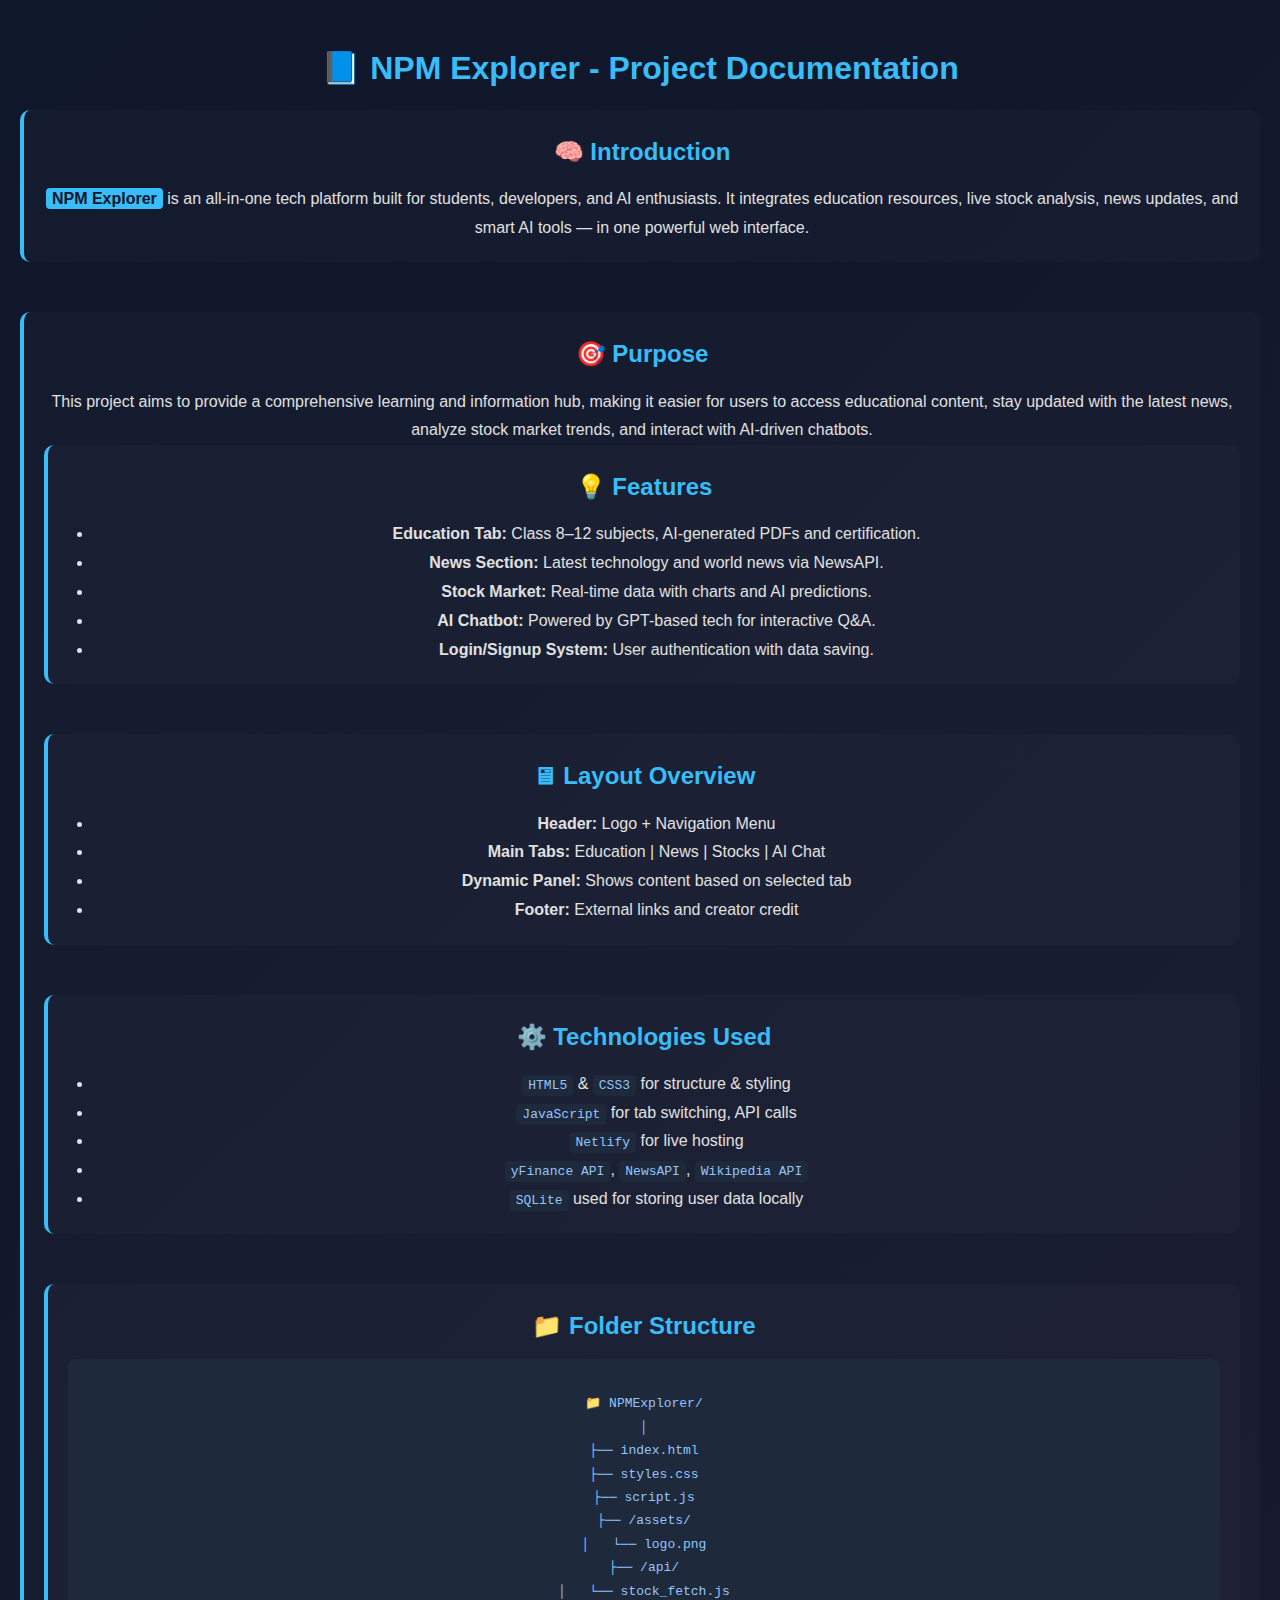
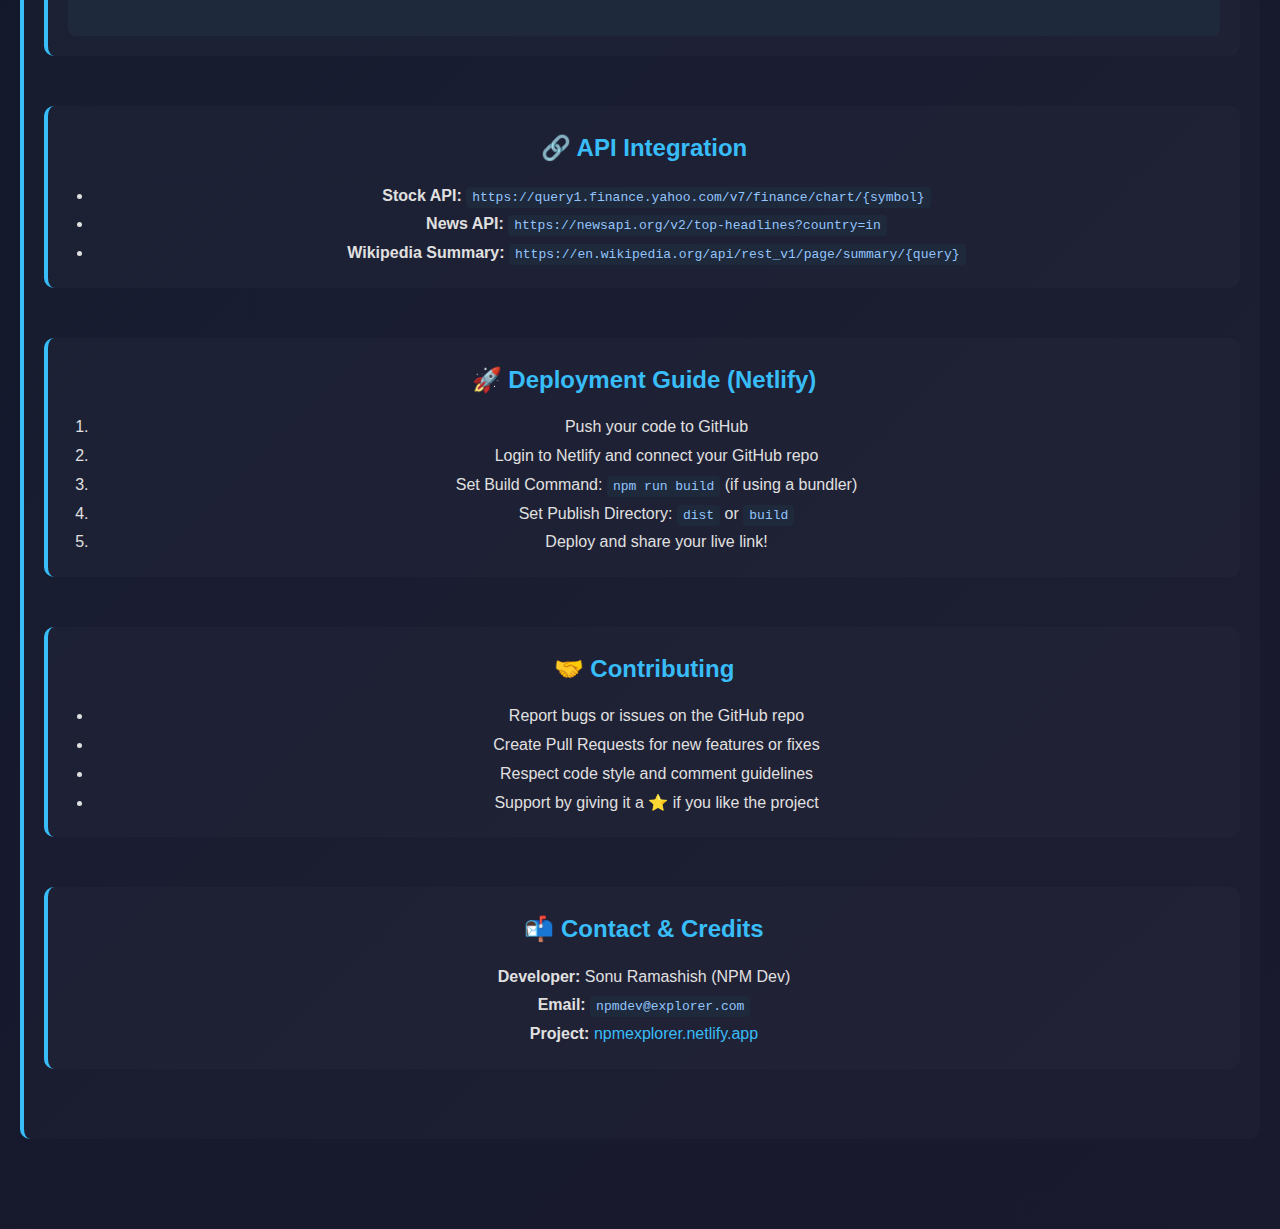
<file: NPM.html>
<!DOCTYPE html>
<html lang="en">
<head>
    <meta charset="UTF-8">
    <meta name="viewport" content="width=device-width, initial-scale=1.0">
    <title>NPM</title>
    <link rel="stylesheet" href="NPMstyles.css">
</head>
<body>
     <h1>📘 NPM Explorer - Project Documentation</h1>

  <section>
    <h2>🧠 Introduction</h2>
    <p><span class="highlight">NPM Explorer</span> is an all-in-one tech platform built for students, developers, and AI enthusiasts. It integrates education resources, live stock analysis, news updates, and smart AI tools — in one powerful web interface.</p>
  </section>
   <section>
    <h2>🎯 Purpose</h2>
    <p>This project aims to provide a comprehensive learning and information hub, making it easier for users to access educational content, stay updated with the latest news, analyze stock market trends, and interact with AI-driven chatbots.</p>
  <section>
    <h2>💡 Features</h2>
    <ul>
      <li><strong>Education Tab:</strong> Class 8–12 subjects, AI-generated PDFs and certification.</li>
      <li><strong>News Section:</strong> Latest technology and world news via NewsAPI.</li>
      <li><strong>Stock Market:</strong> Real-time data with charts and AI predictions.</li>
      <li><strong>AI Chatbot:</strong> Powered by GPT-based tech for interactive Q&A.</li>
      <li><strong>Login/Signup System:</strong> User authentication with data saving.</li>
    </ul>
  </section>

  <section>
    <h2>🖥 Layout Overview</h2>
    <ul>
      <li><strong>Header:</strong> Logo + Navigation Menu</li>
      <li><strong>Main Tabs:</strong> Education | News | Stocks | AI Chat</li>
      <li><strong>Dynamic Panel:</strong> Shows content based on selected tab</li>
      <li><strong>Footer:</strong> External links and creator credit</li>
    </ul>
  </section>

  <section>
    <h2>⚙️ Technologies Used</h2>
    <ul>
      <li><code>HTML5</code> & <code>CSS3</code> for structure & styling</li>
      <li><code>JavaScript</code> for tab switching, API calls</li>
      <li><code>Netlify</code> for live hosting</li>
      <li><code>yFinance API</code>, <code>NewsAPI</code>, <code>Wikipedia API</code></li>
      <li><code>SQLite</code> used for storing user data locally</li>
    </ul>
  </section>

  <section>
    <h2>📁 Folder Structure</h2>
    <pre><code>
📁 NPMExplorer/
│
├── index.html
├── styles.css
├── script.js
├── /assets/
│   └── logo.png
├── /api/
│   └── stock_fetch.js
    </code></pre>
  </section>

  <section>
    <h2>🔗 API Integration</h2>
    <ul>
      <li><strong>Stock API:</strong> <code>https://query1.finance.yahoo.com/v7/finance/chart/{symbol}</code></li>
      <li><strong>News API:</strong> <code>https://newsapi.org/v2/top-headlines?country=in</code></li>
      <li><strong>Wikipedia Summary:</strong> <code>https://en.wikipedia.org/api/rest_v1/page/summary/{query}</code></li>
    </ul>
  </section>

  <section>
    <h2>🚀 Deployment Guide (Netlify)</h2>
    <ol>
      <li>Push your code to GitHub</li>
      <li>Login to Netlify and connect your GitHub repo</li>
      <li>Set Build Command: <code>npm run build</code> (if using a bundler)</li>
      <li>Set Publish Directory: <code>dist</code> or <code>build</code></li>
      <li>Deploy and share your live link!</li>
    </ol>
  </section>

  <section>
    <h2>🤝 Contributing</h2>
    <ul>
      <li>Report bugs or issues on the GitHub repo</li>
      <li>Create Pull Requests for new features or fixes</li>
      <li>Respect code style and comment guidelines</li>
      <li>Support by giving it a ⭐️ if you like the project</li>
    </ul>
  </section>

  <section>
    <h2>📬 Contact & Credits</h2>
    <p><strong>Developer:</strong> Sonu Ramashish (NPM Dev)</p>
    <p><strong>Email:</strong> <code>npmdev@explorer.com</code></p>
    <p><strong>Project:</strong> <a href="https://npmexplorer.netlify.app" target="_blank">npmexplorer.netlify.app</a></p>
  </section>

</body>
</html>
</file>
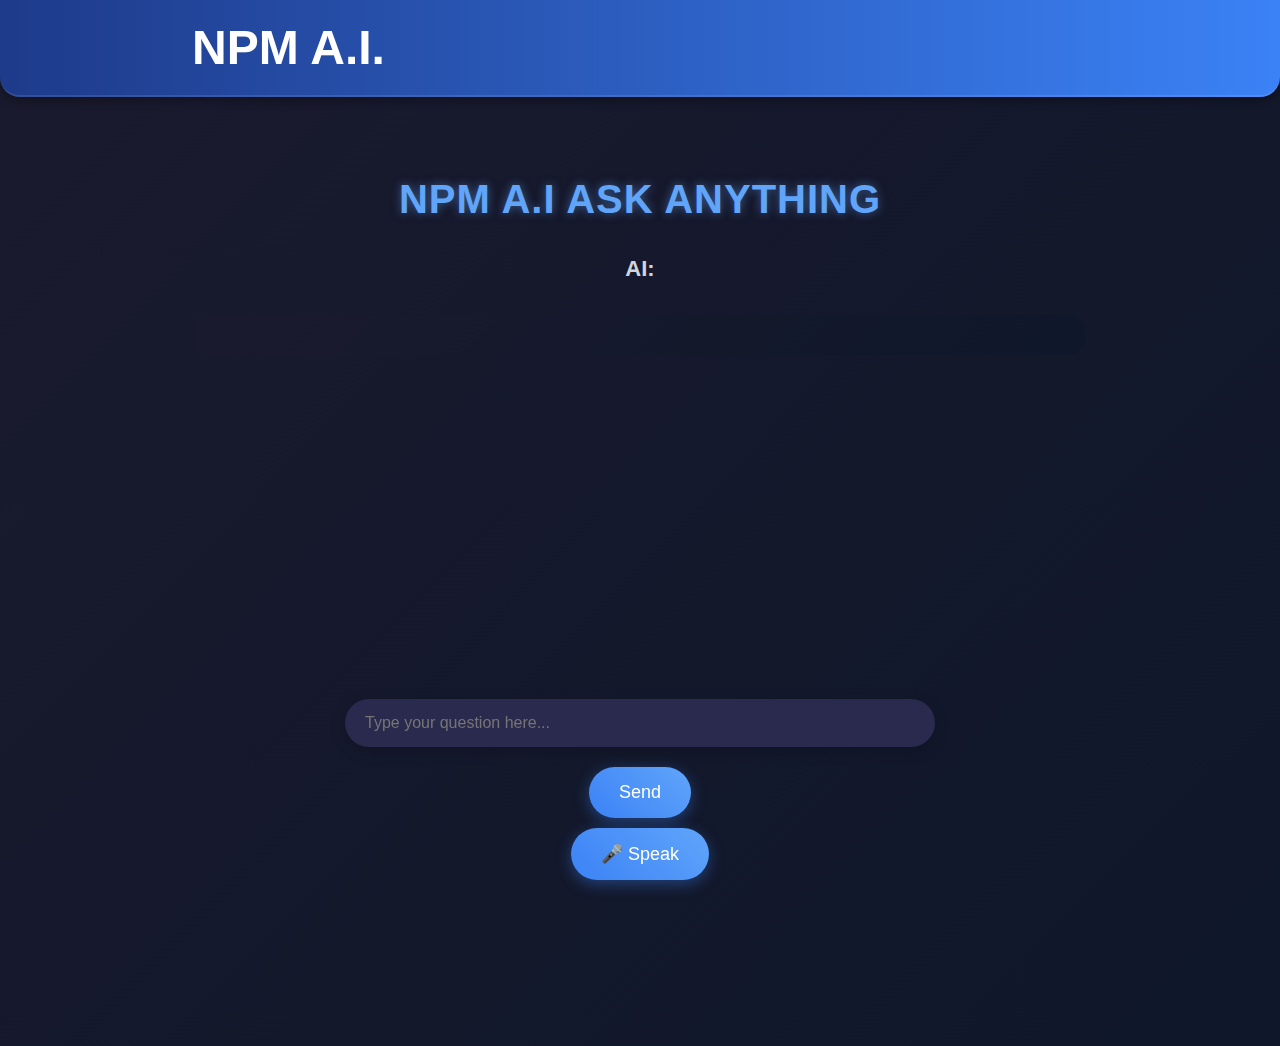
<file: NPMai.html>
<!DOCTYPE html>
<html>
<head>
  <title>NPM A.I</title>
  <link rel="stylesheet" href="NPMaistyle.css">
  <meta name="viewport" content="width=device-width, initial-scale=1.0">
</head>
<body>
  <header class="header">NPM A.I.
    
  </header>
  <h2>NPM A.I ask anything</h2>
  <p>AI:<p id="response"></p></p>
 <div class="stickdiv">
  
  <input type="text,file" id="userInput" placeholder="Type your question here..." />
  <button onclick="askAI()">Send</button>
  <button onclick="startListening()">🎤 Speak</button>
  </div> 
  
  
  
 
  <script>
     // Voice input setup
  function startListening() {
    const recognition = new (window.SpeechRecognition || window.webkitSpeechRecognition)();
    recognition.lang = "en-IN"; // Ya "hi-IN" for Hindi
    recognition.interimResults = false;
    recognition.maxAlternatives = 1;

    recognition.onstart = () => {
      document.getElementById("userInput").placeholder = "🎙️ Listening...";
    };

    recognition.onresult = (event) => {
      const transcript = event.results[0][0].transcript;
      document.getElementById("userInput").value = transcript;
      document.getElementById("userInput").placeholder = "Type your question here...";
    };

    recognition.onerror = (event) => {
      alert("🎤 Voice error: " + event.error);
      document.getElementById("userInput").placeholder = "Type your question here...";
    };

    recognition.start();
  }
// api model first :- google/gemma-3-4b-it:free
    
    const apiConfigs = [
       { key: "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", model: "google/gemma-3-4b-it:free" },
      { key:"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", model:"deepseek/deepseek-r1:free"},
      { key: "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", model:"undi95/toppy-m-7b"},

      { key: "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", model: "mistralai/mistral-7b-instruct"},
      { key: "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", model: "mistralai/mixtral-8x7b-instruct" },
      
    ];

    async function askAI() {
    
      const input = document.getElementById("userInput").value.trim();
      const responseBox = document.getElementById("response");

      if (!input) {
        responseBox.textContent = "❗ Please type something!";
        return;
      }

      responseBox.textContent = "🧠 Thinking...";

      for (let i = 0; i < apiConfigs.length; i++) {
        const { key, model } = apiConfigs[i];
        try {
          const res = await fetch("https://openrouter.ai/api/v1/chat/completions", {
            method: "POST",
            headers: {
              "Authorization": "Bearer " + key,
              "Content-Type": "application/json"
            },
            body: JSON.stringify({
              model: model,
              messages: [{ role: "user", content: input }]
            })
          });

          const data = await res.json();
          console.log(`🔁 API ${i + 1} response:`, data);

          if (data?.choices?.length > 0) {
            responseBox.textContent = data.choices[0].message.content;
            return; // ✅ Done
          } else if (data?.error) {
            responseBox.textContent = `❌ Error (${i + 1}): ${data.error.message}`;
          } else {
            responseBox.textContent = `⚠️ Unexpected response from API ${i + 1}`;
          }

        } catch (err) {
          console.warn(`⛔ Failed with API ${i + 1}`, err);
        }
      }

      responseBox.textContent = "❌ All API keys failed. Try again later.";
      
    }
  </script>
</body>
</html>
</file>
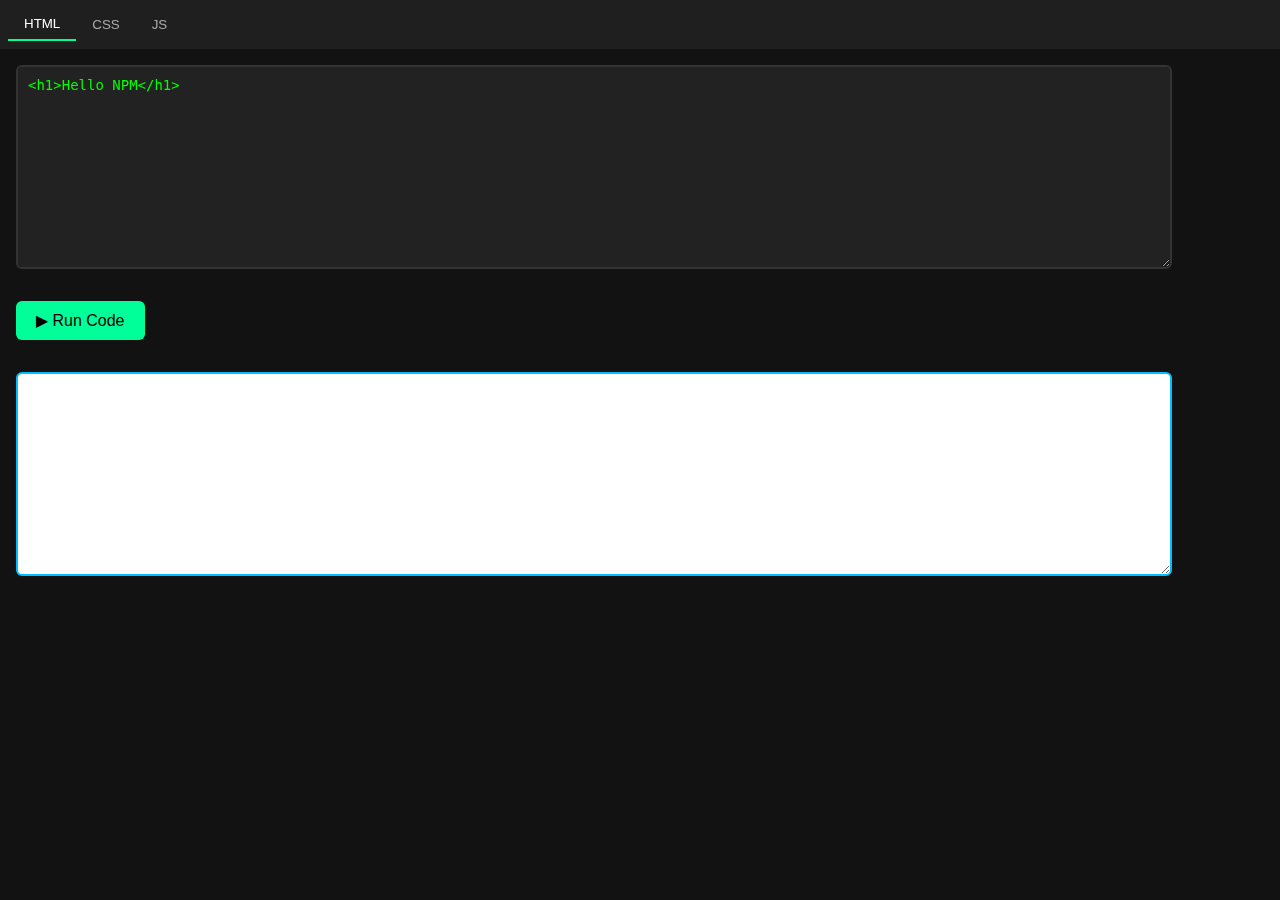
<file: NPMcode.html>
<!DOCTYPE html>
<html lang="en">
<head>
  <meta charset="UTF-8">
  <title>NPM Code Runner</title>
  <style>
    body {
      font-family: 'Segoe UI', sans-serif;
      background-color: #121212;
      color: #eee;
      margin: 0;
      padding: 0;
    }

    .tabs {
      display: flex;
      background-color: #1f1f1f;
      padding: 0.5rem;
    }

    .tabs button {
      background: none;
      border: none;
      color: #aaa;
      padding: 0.5rem 1rem;
      cursor: pointer;
    }

    .tabs button.active {
      color: #fff;
      border-bottom: 2px solid #00ff99;
    }

    .editor-container {
      width: 90%;
      height: 200px;
      resize: vertical;
      overflow: auto;
      background-color: #222;
      border: 2px solid #333;
      border-radius: 6px;
      margin: 1rem;
    }

    textarea {
      width: 100%;
      height: 100%;
      background-color: transparent;
      color: #0f0;
      border: none;
      padding: 10px;
      font-family: monospace;
      font-size: 14px;
      resize: none;
      outline: none;
      box-sizing: border-box;
    }

    #runBtn {
      background-color: #00ff99;
      color: #000;
      border: none;
      padding: 10px 20px;
      font-size: 16px;
      cursor: pointer;
      margin: 1rem;
      border-radius: 6px;
    }

    #output {
      width: 90%;
      height: 200px;
      resize: vertical;
      overflow: auto;
      border: 2px solid #00bfff;
      border-radius: 6px;
      margin: 1rem;
      background-color: #fff;
    }
  </style>
</head>
<body>

  <div class="tabs">
    <button class="active" onclick="switchTab('html')">HTML</button>
    <button onclick="switchTab('css')">CSS</button>
    <button onclick="switchTab('js')">JS</button>
  </div>

  <div id="htmlTab" class="editor-container">
    <textarea id="htmlCode" placeholder="Enter HTML here..."><h1>Hello NPM</h1></textarea>
  </div>
  <div id="cssTab" class="editor-container" style="display:none;">
    <textarea id="cssCode" placeholder="Enter CSS here...">h1 { color: red; }</textarea>
  </div>
  <div id="jsTab" class="editor-container" style="display:none;">
    <textarea id="jsCode" placeholder="Enter JavaScript here...">console.log("NPM Explorer");</textarea>
  </div>

  <button id="runBtn" onclick="runCode()">▶ Run Code</button>

  <iframe id="output"></iframe>

  <script>
    function switchTab(tab) {
      document.querySelectorAll('.tabs button').forEach(btn => btn.classList.remove('active'));
      document.querySelectorAll('.editor-container').forEach(div => div.style.display = 'none');

      document.getElementById(tab + 'Tab').style.display = 'block';
      event.target.classList.add('active');
    }

    function runCode() {
      const html = document.getElementById('htmlCode').value;
      const css = "<style>" + document.getElementById('cssCode').value + "</style>";
      const js = "<script>" + document.getElementById('jsCode').value + "<\/script>";

      const output = document.getElementById('output');
      output.srcdoc = html + css + js;
    }
  </script>
</body>
</html>
</file>
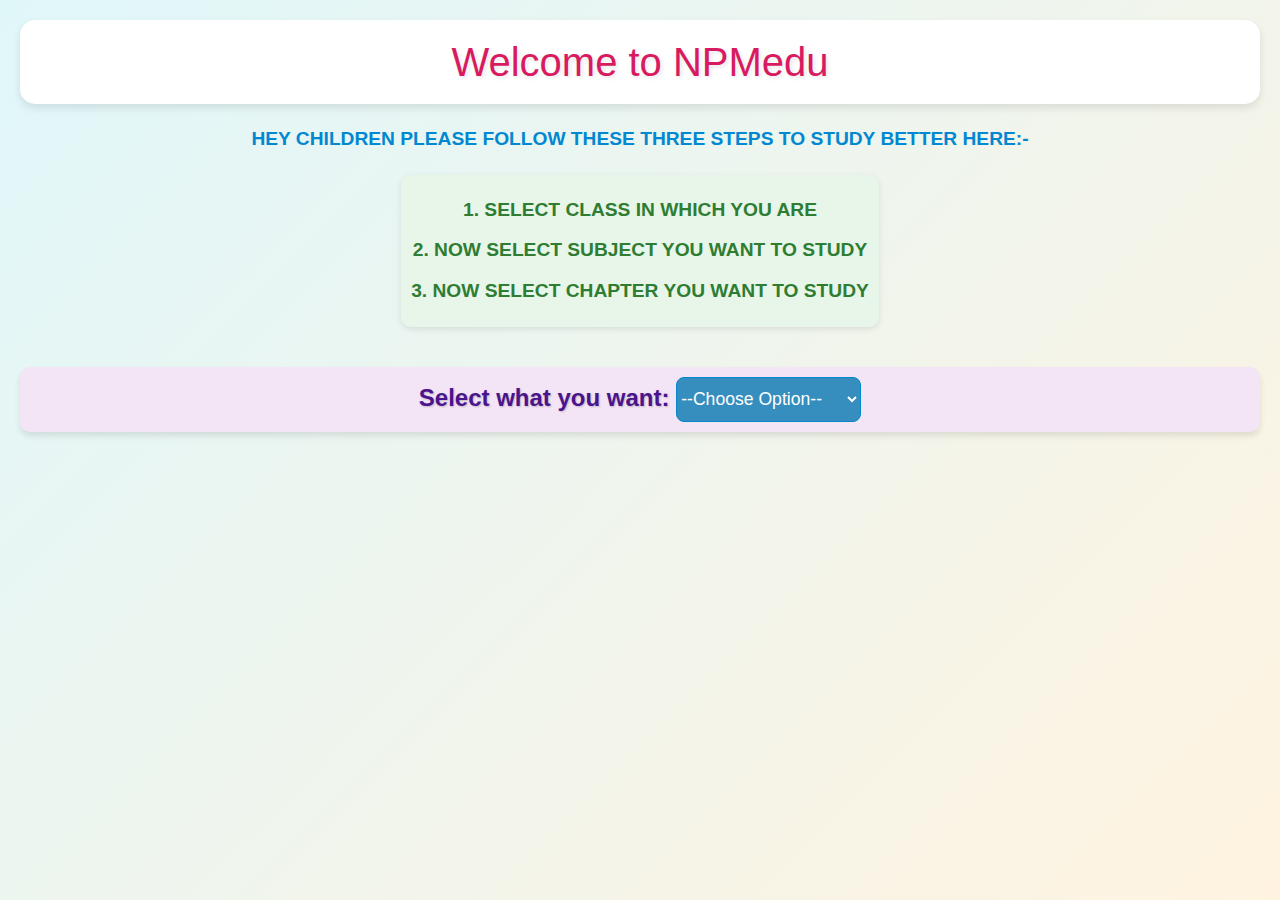
<file: NPMedu.html>
<!DOCTYPE html>
<html lang="en">
<head>
  <meta charset="UTF-8" />
  <meta name="viewport" content="width=device-width, initial-scale=1" />
  <title>NPMedu</title>
  <link rel="stylesheet" href="NPMedustyle.css" />
</head>
<body>
  <header class="article">Welcome to NPMedu</header>
  <h3 class="STEPS">HEY CHILDREN PLEASE FOLLOW THESE THREE STEPS TO STUDY BETTER HERE:-
    <ol class="STEPS">
      <li class="STEPS">SELECT CLASS IN WHICH YOU ARE</li>
      <li class="STEPS">NOW SELECT SUBJECT YOU WANT TO STUDY</li>
      <li class="STEPS">NOW SELECT CHAPTER YOU WANT TO STUDY</li>
    </ol>
  </h3>
  <div id="firstopt">
    <label class="choose" for="opt">Select what you want:</label>
    <select id="opt" onchange="shownl()">
      <option value="">--Choose Option--</option>
      <option value="video">Video</option>
      <option value="pdf">Notes</option>
    </select>
  </div>

  <div id="bigdiv" style="display: none;">
    <!-- First Dropdown: Grade Selector -->
    <div id="gradediv">
      <label class="optionofgrade" for="grade">Select Grade:</label>
      <select id="grade" onchange="showSubjects()">
        <option value="">--Choose Grade--</option>
        <option value="1">Grade 1</option>
        <option value="2">Grade 2</option>
        <option value="3">Grade 3</option>
        <option value="4">Grade 4</option>
        <option value="5">Grade 5</option>
        <option value="6">Grade 6</option>
        <option value="7">Grade 7</option>
        <option value="8">Grade 8</option>
        <option value="9">Grade 9</option>
        <option value="10">Grade 10</option>
        <option value="11">Grade 11</option>
        <option value="12">Grade 12</option>
      </select>
    </div>

    <br /><br />

    <!-- Second Dropdown: Subject Selector -->
    <div id="subjectDiv" style="display:none;">
      <label for="subject">Select Subject:</label>
      <select id="subject" onchange="showChapters()">
        <option value="">--Choose Subject--</option>
      </select>
    </div>

    <br /><br />

    <!-- Third Dropdown: Chapter Selector -->
    <div id="chapterDiv" style="display:none;">
      <label for="chapter">Select Chapter:</label>
      <select id="chapter" onchange="showContent()">
        <option value="">--Choose Chapter--</option>
      </select>
    </div>

    <br />

    <!-- Content container (for videos or notes) -->
    <div id="contentContainer" style="display:none; margin-top: 20px;">
      <div id="iframeListContainer"></div>
      <iframe
        id="chapterIframe"
        width="560"
        height="315"
        frameborder="0"
        allow="accelerometer; autoplay; clipboard-write; encrypted-media; gyroscope; picture-in-picture; web-share"
        referrerpolicy="strict-origin-when-cross-origin"
        allowfullscreen
      ></iframe>
      <div id="pdfContainer"></div>
    </div>
  </div>

  <script>
    function shownl() {
      const value = document.getElementById("opt").value;
      const bigdiv = document.getElementById("bigdiv");
      const contentContainer = document.getElementById("contentContainer");
      const chapterIframe = document.getElementById("chapterIframe");
      const pdfContainer = document.getElementById("pdfContainer");

      // Reset content
      contentContainer.style.display = "none";
      chapterIframe.src = "";
      pdfContainer.innerHTML = "";

      if (value === "video") {
        bigdiv.style.display = "block";
        // Ensure only iframe is used for videos
        chapterIframe.style.display = "block";
        pdfContainer.style.display = "none";
      } else if (value === "pdf") {
        bigdiv.style.display = "block";
        // Placeholder for notes (PDF) logic
        chapterIframe.style.display = "none";
        pdfContainer.style.display = "block";
        pdfContainer.innerHTML = "<p>PDF notes will be displayed here. Add your PDF logic.</p>";
      } else {
        bigdiv.style.display = "none";
      }
    }

    function showSubjects() {
      const grade = document.getElementById("grade").value;
      const subjectSelect = document.getElementById("subject");
      const subjectDiv = document.getElementById("subjectDiv");
      const chapterDiv = document.getElementById("chapterDiv");
      const contentContainer = document.getElementById("contentContainer");
      const chapterIframe = document.getElementById("chapterIframe");
      const pdfContainer = document.getElementById("pdfContainer");

      // Reset subject dropdown and hide subsequent elements
      subjectSelect.innerHTML = '<option value="">--Choose Subject--</option>';
      chapterDiv.style.display = "none";
      contentContainer.style.display = "none";
      chapterIframe.src = "";
      pdfContainer.innerHTML = "";

      let subjects = [];

      if (grade === "1") {
        subjects = ["MATH", "ENGLISH", "HINDI"];
      } else if (grade === "2") {
        subjects = ["MATH", "ENGLISH", "HINDI"];
      } else if (grade === "3") {
        subjects = ["MATH", "ENGLISH", "HINDI", "THE WORLD AROUND US"];
      } else if (grade === "4") {
        subjects = ["EVS", "MATH", "ENGLISH-GRAMMAR", "HINDI", "GK", "HINDI-GRAMMAR"];
      } else if (grade === "5") {
        subjects = ["EVS", "MATH", "ENGLISH-GRAMMAR", "HINDI", "GK", "COMPUTER"];
      } else if (grade === "6") {
        subjects = [
          "SCIENCE", "MATH", "HINDIVASANT", "ENGLISH", "HINDIBALRAMKATHA",
          "HINDIDURVA", "HINDIMALHAR", "SOCIALSCIENCE", "HISTORY", "CIVICS",
          "GEOGRAPHY", "ENGLISHGRAMMAR", "SANSKRIT", "SANSKRITVYAKRAN"
        ];
      } else if (grade === "7") {
        subjects = [
          "SCIENCE", "MATH", "HINDIVASANT", "ENGLISH", "HINDIBALRAMKATHA",
          "HINDIDURVA", "HINDIMALHAR", "SOCIALSCIENCE", "HISTORY", "CIVICS",
          "GEOGRAPHY", "ENGLISHGRAMMAR", "SANSKRIT", "SANSKRITVYAKRAN", "ENGLISHREADER"
        ];
      } else if (grade === "8") {
        subjects = [
          "SCIENCE", "MATH", "HINDIVASANT", "ENGLISH", "HINDIBALRAMKATHA",
          "HINDIDURVA", "HINDIMALHAR", "HISTORY", "CIVICS", "GEOGRAPHY",
          "ENGLISHGRAMMAR", "SANSKRIT", "SANSKRITVYAKRAN", "HINDIGRAMMAR", "ARTIFICIALINTELLIGENCE"
        ];
      }
      else if(grade=="10"){
        subjects=[
          "MATHEMATICS","SCIENCE","ENGLISH","HINDI","SOCIAL SCIENCE",
        ];
      }
        
       else {
        subjects = [];
      }

      if (subjects.length > 0) {
        subjectDiv.style.display = "block";
        subjects.forEach((subj) => {
          const option = document.createElement("option");
          option.value = subj;
          option.textContent = subj;
          subjectSelect.appendChild(option);
        });
      } else {
        subjectDiv.style.display = "none";
      }
    }

    const subjectChapters = {
      "1": {
        ENGLISH: [
          "MY FAMILY AND ME", "GREETINGS", "LIFE AROUND US", "THE CAP SELLER AND THE MONKEYS",
          "A FARM", "FUN WITH PICTURES", "THE FOOD WE EAT", "THE FOUR SEASONS"
        ],
        HINDI: [
          "PARIWAR", "DADA-DADI", "REENA KA DIN", "RANI BHI", "MITHAI", "TIN SATHI",
          "BAH,MERE GHHODE", "KHATRE ME SANP", "AALU KI SADAK", "JHULAM JHULI", "BHUTTE",
          "FULI ROTI", "MELA", "BARKHA AUR MEGHA", "HOLI", "JANMDIWAS PAR PED LAGAO",
          "HAWA", "KITNI PYARI HAI YE DUNIYA", "CHAND KA BACHHA"
        ],
        MATH: [
          "FINDING THE FURRY CAT!", "WHAT IS LONG , WHAT IS ROUND", "MANGO TREAT",
          "MAKING TEN", "HOW MANY", "VEGETABLE FARM", "LINA'S FAMILY", "FUN WITH NUMBERS",
          "UTSAV", "HOW DO I SPEND MY DAYS", "HOW MANY TIMES", "HOW MUCH CAN WE SPEND",
          "SO MANY TOYS"
        ]
      },
      "2": {
        HINDI: [
          "NIMA KI DADI", "GHAR", "MALA KI CHANDI PAYAL", "MAAN", "THATHU AUR MAI",
          "CHINTA", "TILLU JI", "TIN DOST", "DUNIYA RANG-BIRANGI", "KAUN", "BANGI JO JO",
          "TOSIYA KA SAPNA", "TALAB", "BIJ", "KISHAN", "MULI", "BARSAT AUR MENDHAK",
          "SHER AUR CHUHE KI DOSTI", "OUT", "CHUPAN-CHUPAI", "HATHI CYCLE CHALA RAHA THA",
          "CHAR DISAEN", "CHANDA MAMA", "GIRE TAL ME CHANDA MAMA", "SABSE BADA CHHATA"
        ],
        MATH: [
          "A DAY AT THE BEACH", "SHAPES AROUND US", "FUN WITH NUMBERS", "SHADOW STORY(TOGALU)",
          "PLAYING WITH LINES", "DECOARTION FOR FESTIVAL", "RANI'S GIFT", "GROUPING AND SHARING",
          "WHICH SEASON IS TI?", "FUN AT THE FAIR", "DATA HANDLING"
        ],
        ENGLISH: [
          "MY BICYCLE", "PICTURE READING", "IT IS FUN", "SEEING WITHOUT SEEING", "COME BACK SOON",
          "BEETWEEN HOME AND SCHOOL", "THIS IS MY TOWN", "A SHOW OF CLOUDS", "MY NAME",
          "THE CROW", "THE SMART MONKEY", "LITTLE DROPS OF WATER", "WE ARE ALL INDIANS"
        ]
      },
      "3": {
        ENGLISH: [
          "FUN WITH FRIENDS", "BADAL AND MOTI", "BEST FRIENDS", "TOYS AND GAMES",
          "TALKING TOYS", "PAPER BOATS", "GOOD FOOD", "THANK GOD", "MADHU'S WISH",
          "THE SKY", "CHANDA MAMA COUNTS THE STAR", "CHANDRAYAN"
        ],
        HINDI: [
          "SEEKHO", "CHINTI", "KITNE PAIR", "BAYA HAMARI CHIDIYA RANI", "AAM KA PED",
          "BIRBAL KI KHICHDI", "MITRA KO PATRA", "CHATUR GIDADR", "PRAKIRTIK PARV-FUL DEI",
          "RASSAKASHI", "EK JADUI PITARA", "APNA-APNA KAAM", "PEDON KI AMMA-'TIMMAKKA'",
          "KISHAN KI HOSHIYARI", "BHARAT", "CHADRAYAN('SAMVAD')", "BOLNE WALI MAND",
          "HAM ANEK KINTU EK"
        ],
        MATH: [
          "WHAT'S IN A NAME", "TOY-JOY", "DOUBLE CENTURY", "VACCINATION WITH MY NANI MAA",
          "FUN WITH SHAPES", "HOUSE OF HUNDREDS-I", "RAKSHA BANDHAN", "FAIR SHARE",
          "HOUSE OF HUNDREDS-II", "FUN AT CLASS PARTY", "FILLING AND LIFTING", "GIVE AND TAKE",
          "TIME GOES ON ", "THE SURAJKUND FAIR"
        ],
        "THE WORLD AROUND US": [
          "FAMILY AND FRIENDS", "GOING TO MELA", "CELEBRATING FESTIVALS", "GETTING TO KNOW PLANTS",
          "PLANTS AND ANIMALS LIVE TOGETHER", "LIVING IN HARMONY", "WATER A PRECIOUS RESOURCE",
          "FOOD WE EAT", "STAYING HEALTHY AND HAPPY", "THIS WORLD OF THINGS", "MAKING THINGS",
          "TAKING CHARGE OF WASTE"
        ]
      },
     "10":{
      SCIENCE:[
        "CHEMAICAL REACTIONS AND EQUATIONS","ACIDS AND BASES","METALS AND NON METALS","CARBON AND IT'S COMPONENTS","LIFE PROCESSES","CONTROL AND CORDIANTIONS","HOW DO ORGANISMS REPRODUCE","HERIDITY","LI9GHT-REFLECTIONS AND REFRACTIONS","THE HUMAN EYE AND COLOURFULL WORLD","ELECTRICITY","MAGENTICS EFFECTS OF CURRENT","OUR ENIVIRONMENT"
      ]
     } 
    };

    const chapterIframeLinks = {
      // Same as your original chapterIframeLinks object
      "MY FAMILY AND ME": ["https://www.youtube.com/embed/HNQUNFE0RE0?si=Gu_6cEFytOp9e0kf"],
      "GREETINGS": ["https://www.youtube.com/embed/a9UGSGkxFEU?si=ANSL453Wh3d124jb", "https://www.youtube.com/embed/_ICIRwbv8Q0?si=FL_Ks6lvuqCkED5F"],
      "LIFE AROUND US":[
        "https://www.youtube.com/embed/B3Dr04PA2Ss?si=9jfC44BP69SWVlTf"
      ],
      "THE CAP SELLER AND THE MONKEYS":[
        "https://www.youtube.com/embed/myy2AoVmwK4?si=xuSI22smxgePJUK5"
      ],
      "A FARM":[
          "https://www.youtube.com/embed/gIUkx5mXRt4?si=1jiU7xbhf70uZ6ul" 
      ],
      "FUN WITH PICTURES":[
        "https://www.youtube.com/embed/VUIR3nBAwXE?si=1CWPM4f-4Yr6hKgG" 
      ],  
      "THE FOOD WE EAT":[
       "https://www.youtube.com/embed/Dp0pLv-aS9Y?si=0DqdWg1i6Z9j6zQn" 
      ],
      "THE FOUR SEASONS":[
        "https://www.youtube.com/embed/Ya0PpExJ-SE?si=zFUk6tmhlQf2NDqu" 
      ],
      "FINDING THE FURRY CAT!":[
        "https://www.youtube.com/embed/Nq1sMVScgig?si=2LFelnF5WIFoFlu4"
      ],
      "WHAT IS LONG , WHAT IS ROUND":[
        "https://www.youtube.com/embed/ZTWfGZZhxQQ?si=HingPG4FI9_l3J1U"
      ],
      "MANGO TREAT":[
        "https://www.youtube.com/embed/cxe0VsWDev8?si=p0fv641rIFiRIijo"
      ],
      "HOW MANY":[
        "https://www.youtube.com/embed/0p6CIG8-qDY?si=mcvROimzhVQC_7M2"
      ],
      "VEGETABLE FARM":[
        ""
      ],
      "LINA'S FAMILY":[
        "https://www.youtube.com/embed/yJmmy9x20qc?si=uK0Ms3zetLqwi0mP"
      ],
      "UTSAV":[
        "https://www.youtube.com/embed/8DRpGgENKsE?si=2FiKvtbstXihC5xh"
      ],
      "HOW DO I SPEND MY DAYS":[
        "https://www.youtube.com/embed/ElzfHwZ0h9w?si=i02NCSZi6CKmwpjP"
      ],
      "HOW MANY TIMES":[
        "https://www.youtube.com/embed/ipgL3N37-P8?si=6KSs-RaMfofVCaRY"
      ],
       "HOW MUCH CAN WE SPEND":[
        "https://www.youtube.com/embed/FHRLCmEPzfc?si=m68timD4U7vpDD9K"
       ],
        "SO MANY TOYS":[
          "https://www.youtube.com/embed/ae8iQFqvMlg?si=dvN_2SYrNW7RGXgS"
        ],
      "PARIWAR":[
        "https://www.youtube.com/embed/cy1I7C_9bx8?si=-VM8zS_LoFr-oRkm"
      ],
       "DADA-DADI":[
        "https://www.youtube.com/embed/UQ3rrCdVlnU?si=86EDTrd8UwHMAY6H"
       ],
       "REENA KA DIN":[
        "https://www.youtube.com/embed/WLhjfzeZbIo?si=pSw6zM8VPEOqLLXo"
       ],
      "RANI BHI":[
        "https://www.youtube.com/embed/aTumFwSzKNQ?si=KlQHN6zTV9JZ2-zR"
      ],
      "MITHAI":[
        "https://www.youtube.com/embed/IerO0g_tAzQ?si=FGnxWILaaQnT425P"
      ],
      "TIN SATHI":[
        "https://www.youtube.com/embed/lsighiEskcM?si=5cUj0rL_B4_s3QK6"
      ],
      "BAH,MERE GHHODE":[
        "https://www.youtube.com/embed/_AVz5YBU7Kw?si=tKcbQBmwQuAlSoSY"
      ],
      "KHATRE ME SANP":[
        "https://www.youtube.com/embed/CI4nQPSeKT8?si=f9wG6IU3vJOV_LDO"
      ],
      "AALU KI SADAK":[
        "https://www.youtube.com/embed/ALh88Xl8pCQ?si=3E7etEkH5KX5wqKg"
      ],
      "JHULAM JHULI":[
        "https://www.youtube.com/embed/fyfvfR05_vs?si=wl8UtuICZPeM5uEE"
      ],
      "BHUTTE":[
        "https://www.youtube.com/embed/98Hk0t5h-v8?si=OI_C7ZlUjjHs2v8A"
      ],
      "FULI ROTI":[
          "https://www.youtube.com/embed/vJREPRXaxDI?si=GyrH4TtXogF9nl-h"
      ],
       "MELA":[
        "https://www.youtube.com/embed/A4iLRArmMcE?si=zsPMU4ATA6F_zzbk"
       ],
      "BARKHA AUR MEGHA":[
          "https://www.youtube.com/embed/_x1VMuZVX-A?si=3SuGZPM0sSFJp7Gz"
      ],
      "HOLI":[
        "https://www.youtube.com/embed/Z2fL9YW01mA?si=iZff8-nSJgz_TsuC"
      ],
      "JANMDIWAS PAR PED LAGAO":[
          "https://www.youtube.com/embed/JrEWF6htVek?si=4vU56upI-dpsphWG"
      ],
      "HAWA":[
         "https://www.youtube.com/embed/jgDgKEIAJlE?si=ZB546gDomAhZk7J4"
      ],
      "KITNI PYARI HAI YE DUNIYA":[
           "https://www.youtube.com/embed/5hrttnxRhnI?si=5TTCtY00UpRiVqqT" 
      ],
      "CHAND KA BACHHA":[
        "https://www.youtube.com/embed/T3IpdpiscpI?si=1h7ePK6IcJWBIlzZ"
      ],
      "NIMA KI DADI":[
        "https://www.youtube.com/embed/dZ-0a4oNo0w?si=qj4LQbRmYMVXDwOj"
      ],
      "GHAR":[
        "https://www.youtube.com/embed/3WgiNbSCnfw?si=6VuPu3Ym9vlaW5Sx"
      ],
      "MALA KI CHANDI PAYAL":[
        "https://www.youtube.com/embed/vXGSYD99z8k?si=GQ9qzsAJ6FQOHx4f"
      ],
      "MAAN":[
        "https://www.youtube.com/embed/vXGSYD99z8k?si=6JyQeVGzj-XJXAye"
      ],
          "THATHU AUR MAI":[
        "https://www.youtube.com/embed/5PK81S3ewhE?si=n5sz7ZWeNlZa7A9b"
      ],
          "CHINTA":[
        "https://www.youtube.com/embed/1E_FX8qvrM0?si=e4B2UCw1pabuLUsZ"
      ],
          "TILLU JI":[
        "https://www.youtube.com/embed/Wo6tgQd4rkw?si=qPAsKqrJeA4nKNdW"
      ],
          "TIN DOST":[
        "https://www.youtube.com/embed/oIoqOwWtblk?si=mSMmUM_ZHI6cemd-"
      ],
          "DUNIYA RANG-BIRANGI":[
        "https://www.youtube.com/embed/rVXioRR0f30?si=D_5O4-9kV0p9Uc_g"
      ],
          "KAUN":[
        "https://www.youtube.com/embed/nsZTMcgWZBM?si=ldf60relLU-7e6R0"
      ],
          "BANGI JO JO":[
        "https://www.youtube.com/embed/7kFqAMkKM3c?si=SiQV2Z6GTOM-E56-"
      ],
          "TOSIYA KA SAPNA":[
        "https://www.youtube.com/embed/pZW7l6QHXHs?si=i6tSJMY9smpGvNTO"
      ],
          "TALAB":[
        "https://www.youtube.com/embed/bCIO4bVoUOU?si=fsi0r812VAwwEhIo"
      ],
          "BIJ":[
        "https://www.youtube.com/embed/c8i5C9MDhbY?si=rn5f0fTPT14i9LRq"
      ],
          "KISHAN":[
        "https://www.youtube.com/embed/y_MIdvuDRKo?si=wfDC21EQ_NFtD0DK"
      ],
          "MULI":[
        "https://www.youtube.com/embed/8Il8PnzO32o?si=J6zgTzC3t0lDooMW"
      ],
          "BARSAT AUR MENDHAK":[
        "https://www.youtube.com/embed/ls1-TRh4Ziw?si=Vf1M-7DqyO4QgANl"
      ],
          "SHER AUR CHUHE KI DOSTI":[
        "https://www.youtube.com/embed/VoCu4dxkJ50?si=XV7rDyioJhn7_7Z8"
      ],
          "OUT":[
        "https://www.youtube.com/embed/zWwBCP_KjEo?si=s8u_JJR0REt4GaqN"
      ],
         "CHUPAN-CHUPAI":[
        "https://www.youtube.com/embed/HF8XdXhVY3A?si=vclZEVQ_-WH_l1SZ"
      ],
         "HATHI CYCLE CHALA RAHA THA":[
        "https://www.youtube.com/embed/PaQ0fh1FOaE?si=ARIv_RJhocTb2vaf"
      ],
         "CHAR DISAEN":[
        "https://www.youtube.com/embed/seC-H6Z9vuk?si=exMaUumdD0XVynET"
      ],
         "CHANDA MAMA":[
        "https://www.youtube.com/embed/6QnNBrrfrv0?si=8zLa7PbEaVDdvXhK"
      ],
        "GIRE TAL ME CHANDA MAMA":[
        "https://www.youtube.com/embed/3bgO1uRSONw?si=EpVUV_KY8Dlrr1gw"
      ],
         "SABSE BADA CHHATA":[
        "https://www.youtube.com/embed/slX4XTKR2ac?si=SEyv3remEIP-Sksm"
      ],
       "A DAY AT THE BEACH":[
        "https://www.youtube.com/embed/Q5Y2p9dM4RY?si=sq28LgAyIN4pJITd"
       ],
          "SHAPES AROUND US":[
        "https://www.youtube.com/embed/8tySsgaole4?si=yyZYlX40Td-CsqdV"
       ],
          "FUN WITH NUMBERS":[
        "https://www.youtube.com/embed/6xYbyX-ACI4?si=7VyWDlhdm4c-wDmG"
       ],
        "SHADOW STORY(TOGALU)":[
        "https://www.youtube.com/embed/YbfsF-wpQTQ?si=Q6e7igUUAcWLtMCy"
       ],
          "PLAYING WITH LINES":[
        "https://www.youtube.com/embed/DrpmxSSX7GQ?si=-XRWHRI2mWdCo0Xs"
       ],
         "DECOARTION FOR FESTIVAL":[
        "https://www.youtube.com/embed/LrBDVOfT5oY?si=1ChBsmaqlcLuJfrO"
       ],
         "RANI'S GIFT":[
        "https://www.youtube.com/embed/nhqZ3t6Vyk8?si=Q6JWc1iIfQJzdHYY"
       ],
         "GROUPING AND SHARING":[
        "https://www.youtube.com/embed/XLuQaNI0Dqc?si=1oRHHEqEB8mW4iz7"
       ],
         "WHICH SEASON IS TI?":[
        "https://www.youtube.com/embed/7gfog5Q1_P4?si=uWb_dJKEGUCewk73"
       ],
         "FUN AT THE FAIR":[
        "https://www.youtube.com/embed/sLgOdbT6v3k?si=LCAj9-e6rH4UZxnD"
       ],
          "DATA HANDLING":[
        "https://www.youtube.com/embed/z30cFoITqDs?si=MudmZEVv0kB6Tcey"
       ],
       "MY BICYCLE":[
            "https://www.youtube.com/embed/5XjSY0xCQ1M?si=Jb7kBnNYAmGHrFEE"
          ],
          "PICTURE READING":[
            "https://www.youtube.com/embed/6QPJSU-slp4?si=uUjC0Uaqml4yWGAn"
          ],
          "IT IS FUN":[
            "https://www.youtube.com/embed/OWWnKwc2IzA?si=RaQfB7O3ddDLBAU5"
          ],
          "SEEING WITHOUT SEEING":[
            "https://www.youtube.com/embed/-FahfoQhZWg?si=VVeCELl9HK4usDrX"
          ],
          "COME BACK SOON":[
            "https://www.youtube.com/embed/gyzGAjKIktQ?si=ciewDIjDX3wDTYMc"
          ],
          "BEETWEEN HOME AND SCHOOL":[
            "https://www.youtube.com/embed/U3KMAmLtCP4?si=m4fe38IWVYEc9EFo"
          ],
          "THIS IS MY TOWN":[
            "https://www.youtube.com/embed/szf2P5JTbpE?si=c86vrdhN1ioGlmwv"
          ],
          "A SHOW OF CLOUDS":[
            "https://www.youtube.com/embed/cYa-04ZqEtA?si=lvAqLwE0y3qj8FdO"
          ],
          "MY NAME":[
            "https://www.youtube.com/embed/RN_i3WIPuDE?si=0MdFmfDgoadpBWQC"
          ],
          "THE CROW":[
            "https://www.youtube.com/embed/djboxyDdE0M?si=RcGevy8TFC34_XjB"
          ],
          "THE SMART MONKEY":[
            "https://www.youtube.com/embed/hKZNqDZbdZY?si=8BPYJ4XyWa3OVeoY"
          ],
          "LITTLE DROPS OF WATER":[
            "https://www.youtube.com/embed/eXj-XqzondU?si=xhfeNS-fED-A6qEZ"
          ],
          "WE ARE ALL INDIANS":[
            "https://www.youtube.com/embed/fMvhE_t1pD4?si=1oUqh_JqR60V5yg4"
          ],
          "FUN WITH FRIENDS":[
            "https://www.youtube.com/embed/k1KDgL2CKCE?si=xUlgqqgx_tRfIoXE"
          ],
        "BADAL AND MOTI":[
          "https://www.youtube.com/embed/IcVqt7EipJE?si=XVe6h2k1fL0Jv2Tw"
        ],
        "BEST FRIENDS":[
          "https://www.youtube.com/embed/wAjVpuxTCls?si=MhHN7GVY1DMIc87-"
        ],
        "TOYS AND GAMES":[
          "https://www.youtube.com/embed/4fuzKU0Mz2E?si=O1c9cUTCRT63zyMp"
        ],
        "TALKING TOYS":[
          "https://www.youtube.com/embed/ehwf-OFwDUw?si=JI8Sq9WnlItdO1t_"
        ],
        "PAPER BOATS":[
          "https://www.youtube.com/embed/7En_cHX6i-0?si=L8IAUl0NECgVnbQ0"
        ],
        "GOOD FOOD":[
          "https://www.youtube.com/embed/7En_cHX6i-0?si=XeRxpjdg21pgZJ4l"
        ],
        "THANK GOD":[
          "https://www.youtube.com/embed/jV17z1iqu3Y?si=u1lK8KvbZrkbwUE6"
        ],
        "MADHU'S WISH":[
          "https://www.youtube.com/embed/CvxOKGh7yWs?si=oOV3MoA2GvIoC0Hq"
        ],
        "THE SKY":[
          "https://www.youtube.com/embed/Ig6T7GJ2_rc?si=Pb3eCsWlHrnTgy5h"
        ],
       
        "CHANDA MAMA COUNTS THE STAR":[
          "https://www.youtube.com/embed/6l_UH-BkIsg?si=uhRT5tKx7rwTumgX"
        ],
        "CHANDRAYAN":[
          "https://www.youtube.com/embed/f4Lx1QdK0Wc?si=WvZI7LCQXI7QTQ9O"
          
        ],
        
      "WHAT'S IN A NAME":[
          "https://www.youtube.com/embed/dMaDlUm005c?si=8LcJ_E18DkuK1V74"
        ],
       "TOY-JOY":[
          "https://www.youtube.com/embed/tqyEmOxX_0g?si=NbWPFaQkIr1Q5SYX"
       ],
      "DOUBLE CENTURY":[
          "https://www.youtube.com/embed/WTuF0E0ixnw?si=f55whg-rphRRgBrC"
      ],
      "VACCINATION WITH MY NANI MAA":[
          "https://www.youtube.com/embed/kjEu9vjKloc?si=fe5I8j5IejKFKCzO"
      ],
      "FUN WITH SHAPES":[
          "https://www.youtube.com/embed/HB_T96RaajI?si=VyHBBKwcL2B19_5r"
      ],
      "HOUSE OF HUNDREDS-I":[
          "https://www.youtube.com/embed/pgihfA34LkQ?si=kbA4MP9KdDZQnKRP"
      ],
      "RAKSHA BANDHAN":[
          "https://www.youtube.com/embed/EWQuLtOMy9k?si=xoi7Nrv-Bx6AUJi7"
      ],
      "FAIR SHARE":[
          "https://www.youtube.com/embed/AEmAMo60TJc?si=mEFrmul_KtY29hp8"
      ],
      "HOUSE OF HUNDREDS-II":[
          "https://www.youtube.com/embed/-5Mr3_Rdab4?si=ELFD0blRZa1pPafN"
      ],
      "FUN AT CLASS PARTY":[
          "https://www.youtube.com/embed/j_5fu5NTWsg?si=APjnbHY8v6XJGK2b"
      ],
      "FILLING AND LIFTING":[
          "https://www.youtube.com/embed/yJhElTPpDZ8?si=ovCpXK6NlA0WDcmH"
      ],
      "GIVE AND TAKE":[
          "https://www.youtube.com/embed/w-FHoyAV78o?si=NLDNXnvp8TEHiHtv"
      ],
      "TIME GOES ON ":[
          "https://www.youtube.com/embed/5AtkFdIqfXk?si=JA3n0vR76C5senna"
      ],
      "THE SURAJKUND FAIR":[
          "https://www.youtube.com/embed/HzxbUJnRSoA?si=aTHbTv4XhZVarFmI"
      ],
      "SEEKHO":[
        "https://www.youtube.com/embed/Gnpr9uoo_Mo?si=shVdRgj4tAX5LbUg"
      ],
      "CHINTI":[
        "https://www.youtube.com/embed/zXmvDAYIZKg?si=wEgWsJmWX9HKHENC"
      ],
      "KITNE PAIR":[
        "https://www.youtube.com/embed/dNRdjf_oneY?si=FX6IiH7yO_NRv4cG"
      ],
      "BAYA HAMARI CHIDIYA RANI":[
        "https://www.youtube.com/embed/Gmd-wUSc5sw?si=OmmqX3N61WQal7_W"
      ],
      "AAM KA PED":[
        "https://www.youtube.com/embed/3eeMs-Db2Ow?si=in_F2QoM-nkqMga6"
      ],
      "BIRBAL KI KHICHDI":[
        "https://www.youtube.com/embed/xUSeVd-gOQM?si=B7yZfJ8inu98bXGd"
      ],
      "MITRA KO PATRA":[
        "https://www.youtube.com/embed/tkmG86jIZb8?si=IG7eNM1pp5Z8NX8h"
      ],
      "CHATUR GIDADR":[
        "https://www.youtube.com/embed/ycZT3bn2QII?si=at2vsf3mqFZLC2ET"
      ],
      "PRAKIRTIK PARV-FUL DEI":[
        "https://www.youtube.com/embed/adtqK0tb3P4?si=6Ev5AUKrHRMXPwIx"
      ],
      "RASSAKASHI":[
        "https://www.youtube.com/embed/JR3IoPahF-0?si=8B4hGThRBzd3GLaB"
      ],
      "EK JADUI PITARA":[
        ""
      ],
      "APNA-APNA KAAM":[
        ""
      ],
      "PEDON KI AMMA-'TIMMAKKA'":[
        ""
      ],
      "KISHAN KI HOSHIYARI":[
        ""
      ],
      "BHARAT":[
        ""
      ],
      "CHADRAYAN('SAMVAD')":[
        ""
      ],
      "BOLNE WALI MAND":[
        ""
      ],
      "HAM ANEK KINTU EK":[
        ""
      ],
        
      
    };

    // Placeholder for PDF links (add your own PDF URLs here)
    const chapterPdfLinks = {
      "MY FAMILY AND ME": [""],
      "GREETINGS": ["path/to/greetings.pdf"],
      // Add more mappings for PDFs as needed
      "HAM ANEK KINTU EK": [""]
    };

    function showChapters() {
      const grade = document.getElementById("grade").value;
      const selectedSubject = document.getElementById("subject").value;
      const chapterSelect = document.getElementById("chapter");
      const chapterDiv = document.getElementById("chapterDiv");
      const contentContainer = document.getElementById("contentContainer");
      const chapterIframe = document.getElementById("chapterIframe");
      const pdfContainer = document.getElementById("pdfContainer");

      chapterSelect.innerHTML = '<option value="">--Choose Chapter--</option>';
      contentContainer.style.display = "none";
      chapterIframe.src = "";
      pdfContainer.innerHTML = "";

      if (subjectChapters[grade] && subjectChapters[grade][selectedSubject]) {
        const chapters = subjectChapters[grade][selectedSubject];
        if (chapters.length > 0) {
          chapterDiv.style.display = "block";
          chapters.forEach((chap) => {
            const option = document.createElement("option");
            option.value = chap;
            option.textContent = chap;
            chapterSelect.appendChild(option);
          });
        } else {
          chapterDiv.style.display = "none";
        }
      } else {
        chapterDiv.style.display = "none";
      }
    }

    function showContent() {
      const selectedChapter = document.getElementById("chapter").value;
      const contentContainer = document.getElementById("contentContainer");
      const chapterIframe = document.getElementById("chapterIframe");
      const pdfContainer = document.getElementById("pdfContainer");
      const optValue = document.getElementById("opt").value;

      if (optValue === "video" && chapterIframeLinks[selectedChapter] && chapterIframeLinks[selectedChapter][0]) {
        chapterIframe.src = chapterIframeLinks[selectedChapter][0];
        chapterIframe.style.display = "block";
        pdfContainer.style.display = "none";
        contentContainer.style.display = "block";
      } else if (optValue === "pdf" && chapterPdfLinks[selectedChapter] && chapterPdfLinks[selectedChapter][0]) {
        pdfContainer.innerHTML = `<a href="${chapterPdfLinks[selectedChapter][0]}" target="_blank">Download/View PDF Notes</a>`;
        chapterIframe.style.display = "none";
        pdfContainer.style.display = "block";
        contentContainer.style.display = "block";
      } else {
        contentContainer.style.display = "none";
        chapterIframe.src = "";
        pdfContainer.innerHTML = "<p>No content available for this chapter.</p>";
      }
    }
  </script>
</body>
</html>
</file>
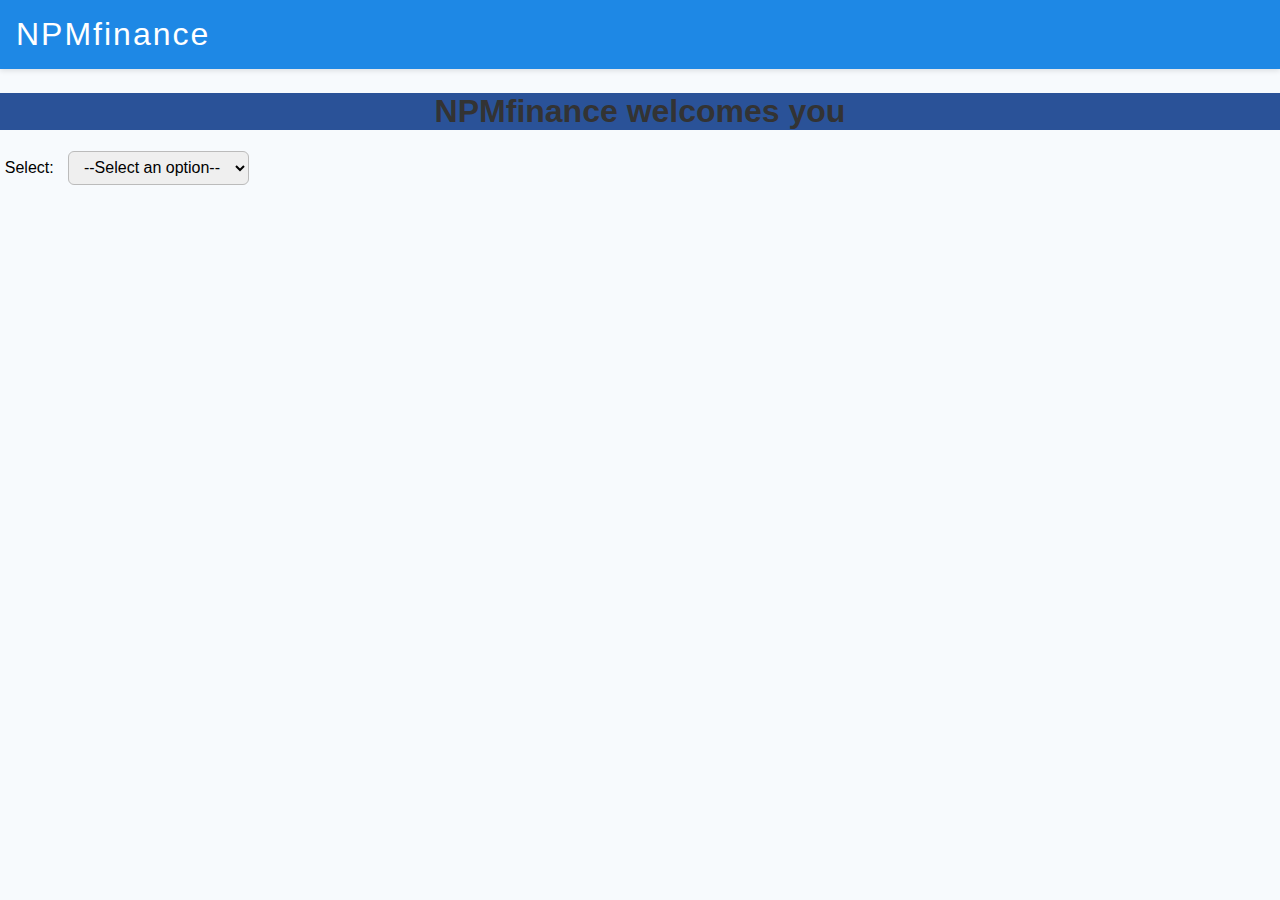
<file: NPMfinance.html>
<!DOCTYPE html>
<html lang="en">
<head>
    <meta charset="UTF-8">
    <meta name="viewport" content="width=device-width, initial-scale=1.0">
    <title>NPMfinance</title>
    <link rel="stylesheet" href="NPMfinancestyle.css">
    <link rel="icon" href="NPMfinance.jpg" type="image/x-icon">
</head>
<body>
    <header class="header">NPMfinance</header>
    <h1 class="welcome">NPMfinance welcomes you</h1>
    <label for="search">Select:</label>
    <select id="search" onchange="showbt()">
        <option value="">--Select an option--</option>
        <option value="Budget tracking">Budget Tracker</option>
        <option value="EMI calculator">EMI Calculator</option>
        <option value="SIP calculator">SIP Calculator</option>
        <option value="FD calculator">FD Calculator</option>
    </select>

    <!-- Budget Tracker -->
    <div class="btdiv" style="display: none;">
        <h3>Budget Tracker</h3>
        <form id="budgetForm" onsubmit="addTransaction(event)">
            <input type="text" id="desc" placeholder="Description" required>
            <input type="number" id="amount" placeholder="Amount (+income, -expense)" required>
            <button type="submit">Add</button>
        </form>
        <ul id="transactions"></ul>
        <div>
            <strong>Total Balance:</strong> ₹<span id="balance">0</span>
        </div>
    </div>

    <!-- EMI Calculator -->
    <div class="emidiv" style="display: none;">
        <h3>EMI Calculator</h3>
        <form id="emiForm" onsubmit="calculateEMI(event)">
            <input type="number" id="emiPrincipal" placeholder="Principal Amount" required>
            <input type="number" id="emiRate" placeholder="Annual Interest Rate (%)" required>
            <input type="number" id="emiTenure" placeholder="Tenure (months)" required>
            <button type="submit">Calculate</button>
        </form>
        <div id="emiResult"></div>
    </div>

    <!-- SIP Calculator -->
    <div class="sipdiv" style="display: none;">
        <h3>SIP Calculator</h3>
        <form id="sipForm" onsubmit="calculateSIP(event)">
            <input type="number" id="sipAmount" placeholder="Monthly Investment" required>
            <input type="number" id="sipRate" placeholder="Annual Interest Rate (%)" required>
            <input type="number" id="sipYears" placeholder="Years" required>
            <button type="submit">Calculate</button>
        </form>
        <div id="sipResult"></div>
    </div>

    <!-- FD Calculator -->
    <div class="fddiv" style="display: none;">
        <h3>FD Calculator</h3>
        <form id="fdForm" onsubmit="calculateFD(event)">
            <input type="number" id="fdAmount" placeholder="Deposit Amount" required>
            <input type="number" id="fdRate" placeholder="Annual Interest Rate (%)" required>
            <input type="number" id="fdYears" placeholder="Years" required>
            <button type="submit">Calculate</button>
        </form>
        <div id="fdResult"></div>
    </div>

    <script>
        function showbt() {
            // Hide all tool divs
            document.querySelector('.btdiv').style.display = "none";
            document.querySelector('.emidiv').style.display = "none";
            document.querySelector('.sipdiv').style.display = "none";
            document.querySelector('.fddiv').style.display = "none";
            // Show selected tool
            const val = document.getElementById("search").value;
            if (val === "Budget tracking") document.querySelector('.btdiv').style.display = "block";
            if (val === "EMI calculator") document.querySelector('.emidiv').style.display = "block";
            if (val === "SIP calculator") document.querySelector('.sipdiv').style.display = "block";
            if (val === "FD calculator") document.querySelector('.fddiv').style.display = "block";
        }

        // Budget Tracker Logic
        let transactions = [];
        function addTransaction(e) {
            e.preventDefault();
            const desc = document.getElementById('desc').value;
            const amount = parseFloat(document.getElementById('amount').value);
            transactions.push({ desc, amount });
            renderTransactions();
            document.getElementById('budgetForm').reset();
        }
        function renderTransactions() {
            const ul = document.getElementById('transactions');
            ul.innerHTML = '';
            let balance = 0;
            transactions.forEach((t, i) => {
                balance += t.amount;
                const li = document.createElement('li');
                li.textContent = `${t.desc}: ₹${t.amount}`;
                li.style.color = t.amount < 0 ? 'red' : 'green';
                const delBtn = document.createElement('button');
                delBtn.textContent = "❌";
                delBtn.onclick = () => { transactions.splice(i, 1); renderTransactions(); };
                li.appendChild(delBtn);
                ul.appendChild(li);
            });
            document.getElementById('balance').textContent = balance.toFixed(2);
        }

        // EMI Calculator Logic
        function calculateEMI(e) {
            e.preventDefault();
            const P = parseFloat(document.getElementById('emiPrincipal').value);
            const R = parseFloat(document.getElementById('emiRate').value) / 12 / 100;
            const N = parseInt(document.getElementById('emiTenure').value);
            const emi = (P * R * Math.pow(1 + R, N)) / (Math.pow(1 + R, N) - 1);
            document.getElementById('emiResult').innerHTML = `Monthly EMI: ₹${emi ? emi.toFixed(2) : 0}`;
        }

        // SIP Calculator Logic
        function calculateSIP(e) {
            e.preventDefault();
            const A = parseFloat(document.getElementById('sipAmount').value);
            const r = parseFloat(document.getElementById('sipRate').value) / 12 / 100;
            const n = parseInt(document.getElementById('sipYears').value) * 12;
            const futureValue = A * ((Math.pow(1 + r, n) - 1) / r) * (1 + r);
            document.getElementById('sipResult').innerHTML = `Future Value: ₹${futureValue ? futureValue.toFixed(2) : 0}`;
        }

        // FD Calculator Logic
        function calculateFD(e) {
            e.preventDefault();
            const P = parseFloat(document.getElementById('fdAmount').value);
            const r = parseFloat(document.getElementById('fdRate').value) / 100;
            const n = parseInt(document.getElementById('fdYears').value);
            const maturity = P * Math.pow(1 + r, n);
            document.getElementById('fdResult').innerHTML = `Maturity Amount: ₹${maturity ? maturity.toFixed(2) : 0}`;
        }
    </script>
</body>
</html>
</file>
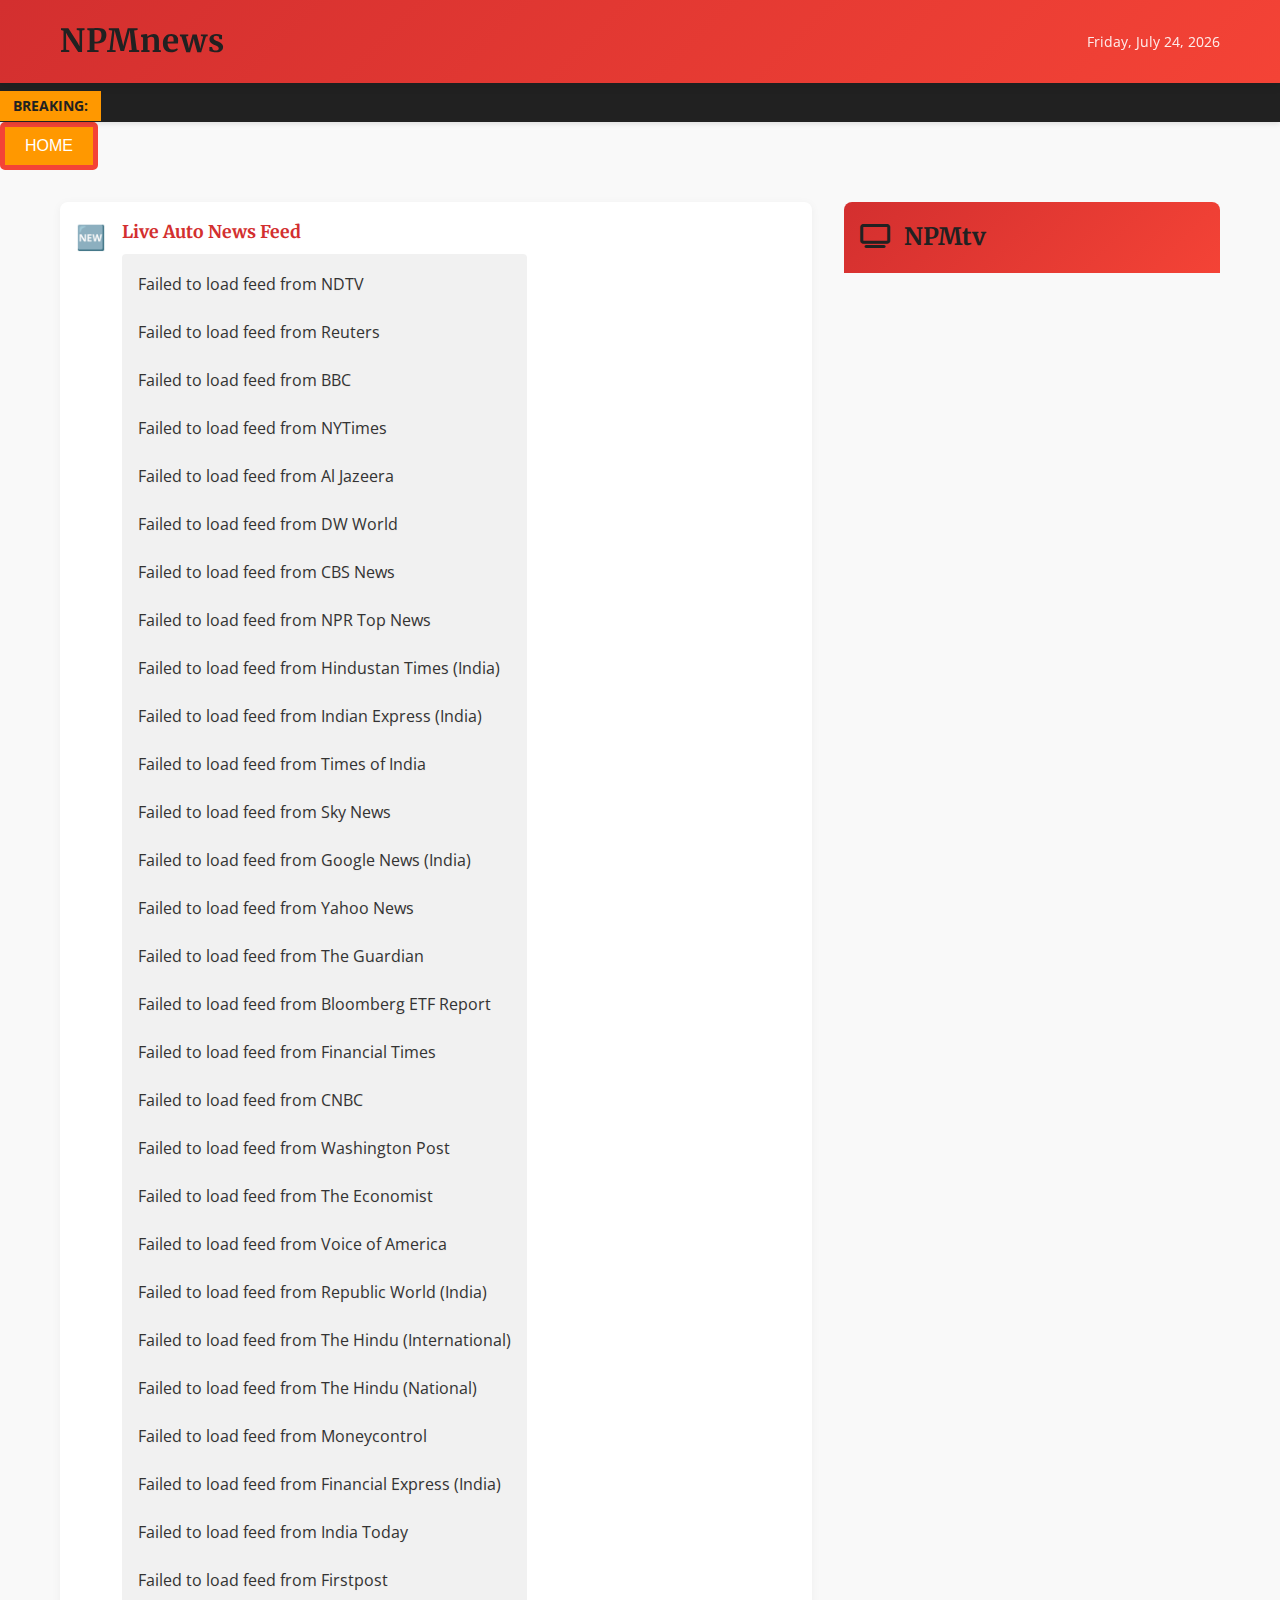
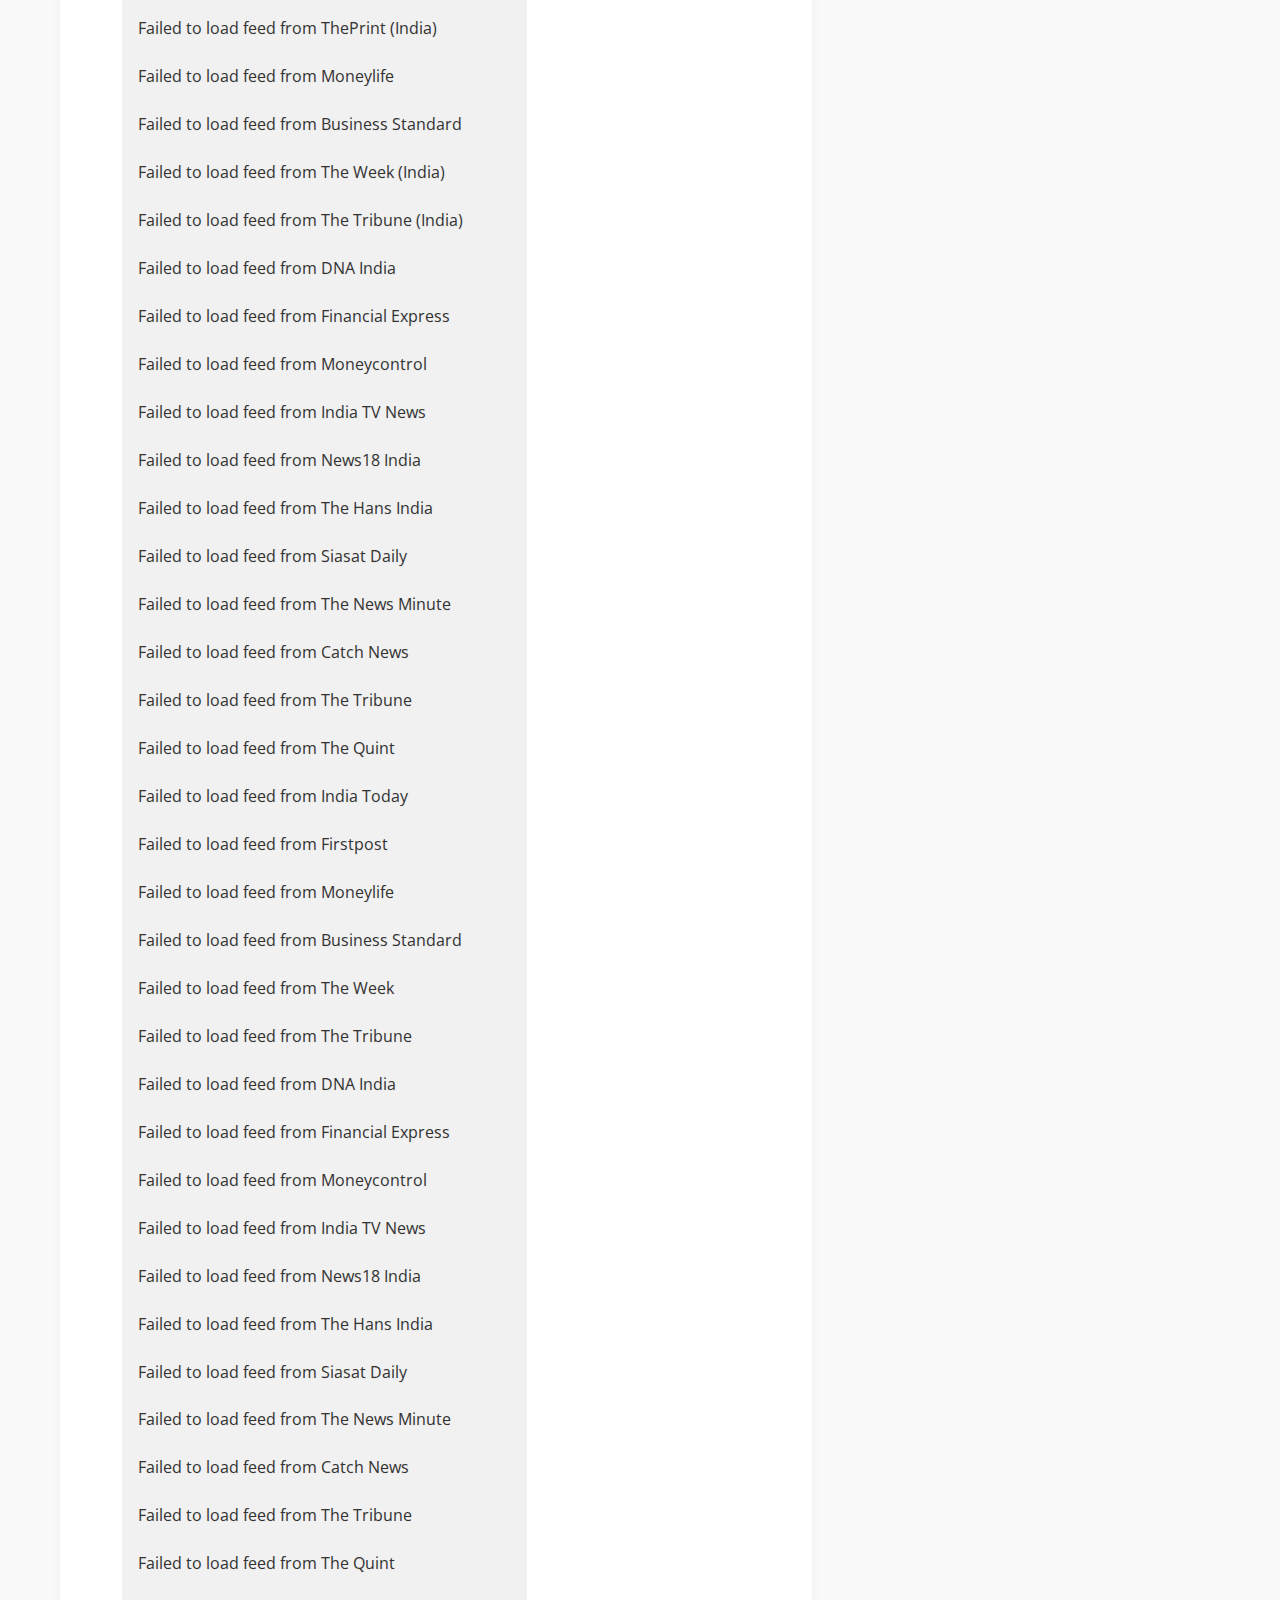
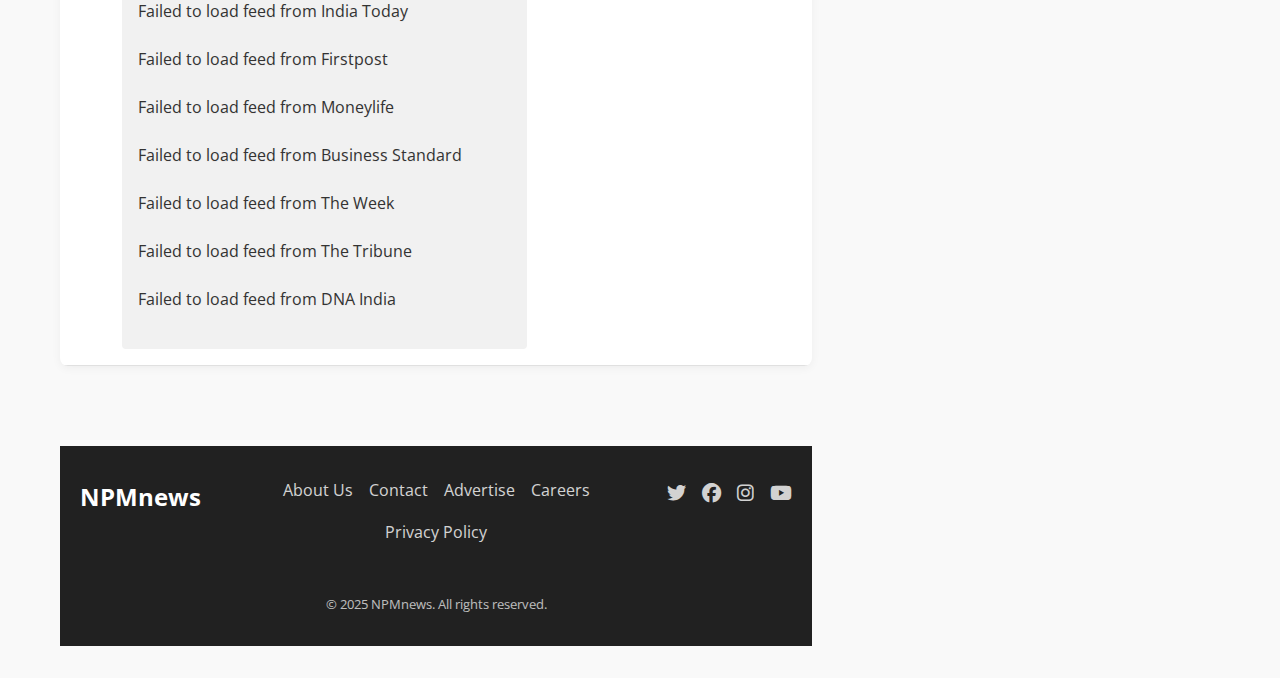
<file: NPMnews.html>
<!DOCTYPE html>
<html lang="en">
<head>
    <meta charset="UTF-8">
    <meta name="viewport" content="width=device-width, initial-scale=1.0">
    <title>NPMnews - Your Daily News Source</title>
    <link rel="stylesheet" href="NPMnewsstyle.css">
    <link rel="preconnect" href="https://fonts.googleapis.com">
    <link rel="preconnect" href="https://fonts.gstatic.com" crossorigin>
    <link href="https://fonts.googleapis.com/css2?family=Merriweather:wght@400;700&family=Open+Sans:wght@400;600;700&display=swap" rel="stylesheet">
    <link rel="stylesheet" href="https://cdnjs.cloudflare.com/ajax/libs/font-awesome/6.4.0/css/all.min.css">
</head>
<body>
    <header class="site-header">
        <div class="header-content">
            <h1 class="logo">NPMnews</h1>
            <div class="date-display" id="current-date"></div>
        </div>
    </header>

    <div class="news-ticker">
        <div class="ticker-label">BREAKING:</div>
        <span>India launches new AI-driven education initiat | Global climate talks resume in Geneva | Sensex gains 150 points in early trading</span>
    </div>
    <div><button onclick="window.location.href='index.html'" class="buttonhome">HOME</button></div>

    <div class="main-container">
        <div class="left-section">
            <article class="news-article">
                <div class="article-icon">🆕</div>
                <div class="article-content">
                    <h4>Live Auto News Feed</h4>
                    <div id="rss-news" style="background: #f1f1f1; padding: 1rem; border-radius: 4px;">
                        <p>Loading headlines...</p>
                    </div>
                </div>
            </article>
        </div>

        <div class="right-section">
            <div class="header">
                <h2 id="h2"><i class="fas fa-tv"></i> NPMtv</h2>
            </div>
            <div class="video-container">
                <div class="video-wrapper">
                   
            </div>
            <div class="trending-now">
                <h3><i class="fas fa-fire"></i> Trending Now</h3>
                <ul class="trending-list">
                    <li>AI education initiative sparks debate</li>
                    <li>Cyclone aftermath in Australia</li>
                    <li>IPL finals preview</li>
                    <li>New climate resilience fund</li>
                    <li>Bullet train progress</li>
                </ul>
            </div>
            <div class="loading-spinner" id="news-spinner">
                <div class="spinner"></div>
                <p>Loading latest updates...</p>
            </div>
        </div>
    </div>

    <footer class="site-footer">
        <div class="footer-content">
            <div class="footer-logo">NPMnews</div>
            <div class="footer-links">
                <a href="#">About Us</a>
                <a href="#">Contact</a>
                <a href="#">Advertise</a>
                <a href="#">Careers</a>
                <a href="#">Privacy Policy</a>
            </div>
            <div class="social-links">
                <a href="#"><i class="fab fa-twitter"></i></a>
                <a href="#"><i class="fab fa-facebook"></i></a>
                <a href="#"><i class="fab fa-instagram"></i></a>
                <a href="#"><i class="fab fa-youtube"></i></a>
            </div>
            <div class="copyright">© 2025 NPMnews. All rights reserved.</div>
        </div>
    </footer>

    <div class="back-to-top" onclick="scrollToTop()">
        <i class="fas fa-arrow-up"></i>
    </div>

    <script>
        function updateDate() {
            const options = { weekday: 'long', year: 'numeric', month: 'long', day: 'numeric' };
            const today = new Date();
            document.getElementById('current-date').textContent = today.toLocaleDateString('en-US', options);
        }

        async function fetchNews() {
            const spinner = document.getElementById("news-spinner");
            spinner.classList.add("active");
            try {
                await new Promise(resolve => setTimeout(resolve, 1000));
                document.getElementById("news-spinner").innerHTML = `<p>Latest updates loaded successfully!</p>`;
                setTimeout(() => spinner.classList.remove("active"), 2000);
            } catch (error) {
                document.getElementById("news-spinner").innerHTML = "<p>Failed to load news.</p>";
                setTimeout(() => spinner.classList.remove("active"), 2000);
            }
        }

        function scrollToTop() {
            window.scrollTo({ top: 0, behavior: "smooth" });
        }

        const rssFeeds = [
            { url: 'https://feeds.feedburner.com/ndtvnews-top-stories', label: 'NDTV' },
            { url: 'https://www.reutersagency.com/feed/?best-topics=world', label: 'Reuters' },
            { url: 'https://feeds.bbci.co.uk/news/world/rss.xml', label: 'BBC' },
            { url: 'https://rss.nytimes.com/services/xml/rss/nyt/HomePage.xml', label: 'NYTimes' },
            { url: 'https://www.aljazeera.com/xml/rss/all.xml', label: 'Al Jazeera' },
            { url: 'https://rss.dw.com/rdf/rss-en-world', label: 'DW World' },
            { url: 'https://www.cbsnews.com/latest/rss/main', label: 'CBS News' },
            { url: 'https://www.npr.org/rss/rss.php?id=1001', label: 'NPR Top News' },
            { url: 'https://www.hindustantimes.com/feeds/rss/india-news/rssfeed.xml', label: 'Hindustan Times (India)' },
            { url: 'https://indianexpress.com/section/india/feed/', label: 'Indian Express (India)' },
            { url: 'https://timesofindia.indiatimes.com/rssfeeds/-2128936835.cms', label: 'Times of India' },
            { url: 'https://feeds.skynews.com/feeds/rss/world.xml', label: 'Sky News' },
            { url: 'https://news.google.com/rss?hl=en-IN&gl=IN&ceid=IN:en', label: 'Google News (India)' },
            { url: 'https://news.yahoo.com/rss/', label: 'Yahoo News' },
            { url: 'https://www.theguardian.com/world/rss', label: 'The Guardian' },
            { url: 'https://www.bloomberg.com/feed/podcast/etf-report.xml', label: 'Bloomberg ETF Report' },
            { url: 'https://www.ft.com/?format=rss', label: 'Financial Times' },
            { url: 'https://www.cnbc.com/id/100003114/device/rss/rss.html', label: 'CNBC' },
            { url: 'https://www.washingtonpost.com/rss/world', label: 'Washington Post' },
            { url: 'https://www.economist.com/sections/world/rss.xml', label: 'The Economist' },
            { url: 'https://www.voanews.com/rss', label: 'Voice of America' },
            { url: 'https://www.republicworld.com/rss/top-stories.xml', label: 'Republic World (India)' },
            { url: 'https://www.thehindu.com/news/international/feeder/default.rss', label: 'The Hindu (International)' },
            { url: 'https://www.thehindu.com/news/national/feeder/default.rss', label: 'The Hindu (National)' },
            { url: 'https://www.moneycontrol.com/rss/latestnews.xml', label: 'Moneycontrol' },
            { url: 'https://www.financialexpress.com/feed/', label: 'Financial Express (India)' },
            { url: 'https://www.indiatoday.in/rss/home', label: 'India Today' },
            { url: 'https://www.firstpost.com/rss', label: 'Firstpost' },
            { url: 'https://www.theprint.in/feed/', label: 'ThePrint (India)' },
            { url: 'https://www.moneylife.in/rss', label: 'Moneylife' },
            { url: 'https://www.business-standard.com/rss/latest-news.rss', label: 'Business Standard' },
            { url: 'https://www.theweek.in/rss', label: 'The Week (India)' },
            { url: 'https://www.tribuneindia.com/rss/news', label: 'The Tribune (India)' },
            { url: 'https://www.dnaindia.com/rss', label: 'DNA India' },
            { url: 'https://www.financialexpress.com/feed/', label: 'Financial Express' },
            { url: 'https://www.moneycontrol.com/rss/latestnews.xml', label: 'Moneycontrol' },
            { url: 'https://www.indiatvnews.com/rss', label: 'India TV News' },
            { url: 'https://www.news18.com/rss/india.xml', label: 'News18 India' },
            { url: 'https://www.thehansindia.com/rss', label: 'The Hans India' },
            { url: 'https://www.siasat.com/feed/', label: 'Siasat Daily' },
            { url: 'https://www.thenewsminute.com/rss', label: 'The News Minute' },
            { url: 'https://www.catchnews.com/rss', label: 'Catch News' },
            { url: 'https://www.tribuneindia.com/rss/news', label: 'The Tribune' },
            { url: 'https://www.thequint.com/feed', label: 'The Quint' },
            { url: 'https://www.indiatoday.in/rss/home', label: 'India Today' },
            { url: 'https://www.firstpost.com/rss', label: 'Firstpost' },
            { url: 'https://www.moneylife.in/rss', label: 'Moneylife' },
            { url: 'https://www.business-standard.com/rss/latest-news.rss', label: 'Business Standard' },
            { url: 'https://www.theweek.in/rss', label: 'The Week' },
            { url: 'https://www.tribuneindia.com/rss/news', label: 'The Tribune' },
            { url: 'https://www.dnaindia.com/rss', label: 'DNA India' },
            { url: 'https://www.financialexpress.com/feed/', label: 'Financial Express' },
            { url: 'https://www.moneycontrol.com/rss/latestnews.xml', label: 'Moneycontrol' },
            { url: 'https://www.indiatvnews.com/rss', label: 'India TV News' },
            { url: 'https://www.news18.com/rss/india.xml', label: 'News18 India' },
            { url: 'https://www.thehansindia.com/rss', label: 'The Hans India' },
            { url: 'https://www.siasat.com/feed/', label: 'Siasat Daily' },
            { url: 'https://www.thenewsminute.com/rss', label: 'The News Minute' },
            { url: 'https://www.catchnews.com/rss', label: 'Catch News' },
            { url: 'https://www.tribuneindia.com/rss/news', label: 'The Tribune' },
            { url: 'https://www.thequint.com/feed', label: 'The Quint' },
            { url: 'https://www.indiatoday.in/rss/home', label: 'India Today' },
            { url: 'https://www.firstpost.com/rss', label: 'Firstpost' },
            { url: 'https://www.moneylife.in/rss', label: 'Moneylife' },
            { url: 'https://www.business-standard.com/rss/latest-news.rss', label: 'Business Standard' },
            { url: 'https://www.theweek.in/rss', label: 'The Week' },
            { url: 'https://www.tribuneindia.com/rss/news', label: 'The Tribune' },
            { url: 'https://www.dnaindia.com/rss', label: 'DNA India' }
        ];

        async function loadRSS() {
            const container = document.getElementById("rss-news");
            container.innerHTML = "";

            for (const feed of rssFeeds) {
                try {
                    const res = await fetch(`https://api.rss2json.com/v1/api.json?rss_url=${encodeURIComponent(feed.url)}`);
                    const data = await res.json();

                    const section = document.createElement("div");
                    section.innerHTML = `<h3 style="color:darkblue;">${feed.label}</h3>`;
                    section.style.marginBottom = "20px";

                    data.items.slice(0, 3).forEach(item => {
                        const div = document.createElement("div");
                        div.style.marginBottom = "10px";
                        div.style.padding = "10px";
                        div.style.borderBottom = "1px solid #ccc";

                        const title = document.createElement("h4");
                        title.textContent = item.title;

                        const content = document.createElement("p");
                        content.textContent = item.contentSnippet || item.description;
                        content.style.display = "none";
                        content.style.marginTop = "10px";

                        const readMore = document.createElement("a");
                        readMore.href = "#";
                        readMore.textContent = "Read more";
                        readMore.onclick = (e) => {
                            e.preventDefault();
                            content.style.display = content.style.display === "none" ? "block" : "none";
                            readMore.textContent = content.style.display === "block" ? "Hide" : "Read more";
                        };

                        div.appendChild(title);
                        div.appendChild(readMore);
                        div.appendChild(content);
                        section.appendChild(div);
                    });

                    container.appendChild(section);
                } catch (err) {
                    const errorDiv = document.createElement("div");
                    errorDiv.innerHTML = `<p>Failed to load feed from ${feed.label}</p>`;
                    container.appendChild(errorDiv);
                }
            }
        }

        document.addEventListener('DOMContentLoaded', function () {
            updateDate();
            fetchNews();
            setInterval(fetchNews, 15000);
            loadRSS();
            setInterval(loadRSS, 1800000);
        });
    const ytFeeds = [
    { url: 'https://www.youtube.com/feeds/videos.xml?channel_id=UCZFMm1mMw0F81Z37aaEzTUA', label: 'NDTV' },
    { url: 'https://www.youtube.com/feeds/videos.xml?channel_id=UC16niRr50-MSBwiO3YDb3RA', label: 'BBC' },
    { url: 'https://www.youtube.com/feeds/videos.xml?channel_id=UCpVm7bg6pXKo1Pr6k5kxG9A', label: 'WION' },
    { url: 'https://www.youtube.com/feeds/videos.xml?channel_id=UCAY2xH_T8ueW2k9kV7t1Ilg', label: 'India Today' },
    { url: 'https://www.youtube.com/feeds/videos.xml?channel_id=UCNye-wNBqNL5ZzHSJj3l8Bg', label: 'ABC News' },
    { url: 'https://www.youtube.com/feeds/videos.xml?channel_id=UCVHFbqXqoYvEWM1Ddxl0QwA', label: 'Al Jazeera English' },
  
   
];

async function loadYouTubeVideos() {
    const container = document.querySelector('.video-container');
    container.innerHTML = '';
    for (const feed of ytFeeds) {
        try {
            const res = await fetch(`https://api.rss2json.com/v1/api.json?rss_url=${encodeURIComponent(feed.url)}`);
            const data = await res.json();
            const video = data.items[0];
            const videoId = video.link.split('=')[1];

            const wrapper = document.createElement('div');
            wrapper.className = 'video-wrapper';
            wrapper.innerHTML = `
                <iframe width="560" height="315" src="https://www.youtube.com/embed/${videoId}" frameborder="0" allowfullscreen></iframe>
                <div class="video-caption">${feed.label} - ${video.title}</div>
            `;
            container.appendChild(wrapper);
        } catch (err) {
            console.error(`Failed to load ${feed.label}`, err);
        }
    }
}

window.addEventListener('DOMContentLoaded', () => {
    loadYouTubeVideos();
    setInterval(loadYouTubeVideos, 1800000); // 30 mins refresh
});    
    </script>
</body>
</html>
</file>
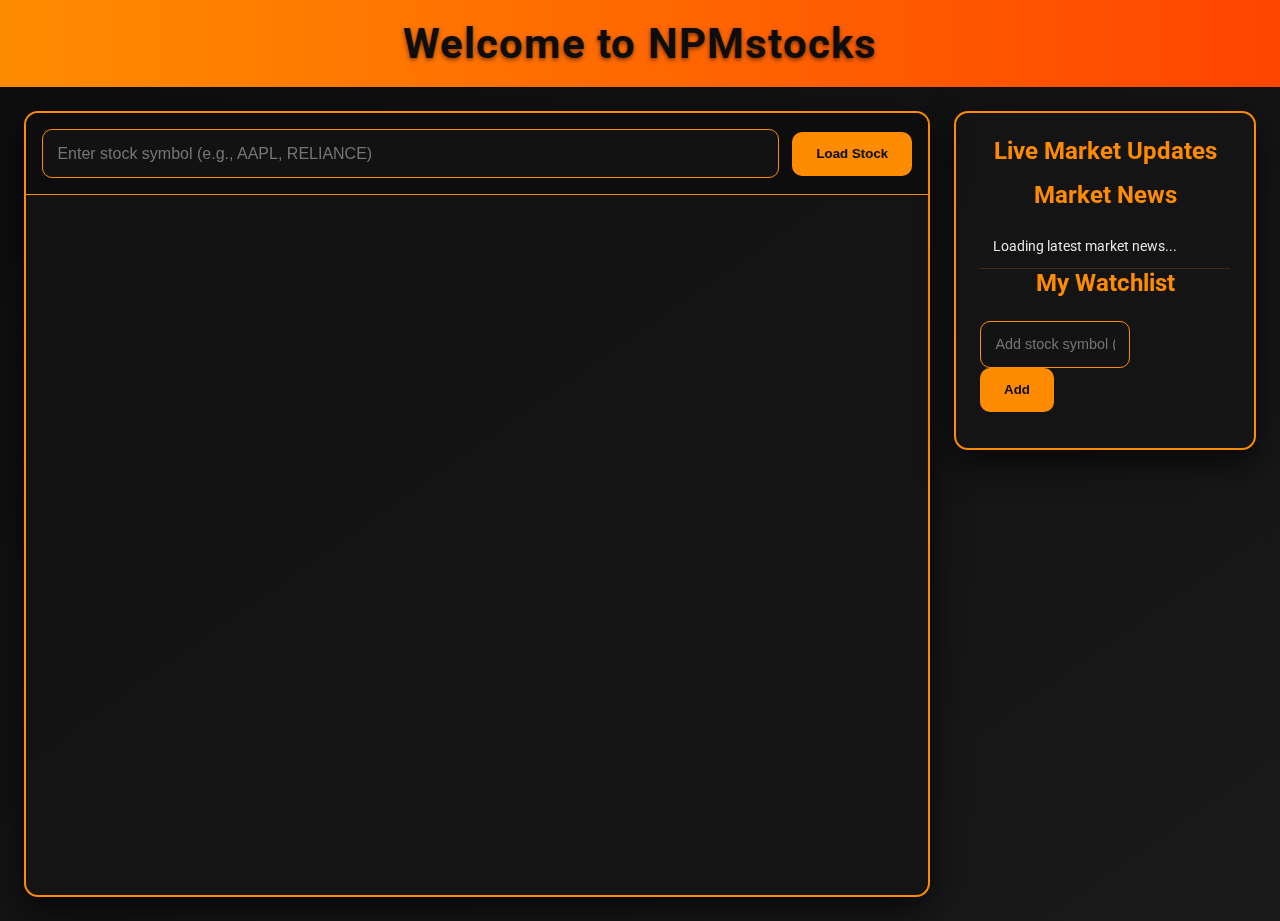
<file: NPMstocks.html>
<!DOCTYPE html>
<html lang="en">
<head>
    <meta charset="UTF-8">
    <meta name="viewport" content="width=device-width, initial-scale=1.0">
    <title>NPMstocks</title>
    <link rel="stylesheet" href="NPMstocksstyle.css">
    <link href="https://fonts.googleapis.com/css2?family=Roboto:wght@300;400;700&display=swap" rel="stylesheet">
</head>
<body>
    <header class="article">Welcome to NPMstocks</header>
    <div class="container">
        <div class="stocksmain">
            <div class="stockschart">
                <div class="stock-search">
                    <input type="text" id="stock-search-input" placeholder="Enter stock symbol (e.g., AAPL, RELIANCE)">
                    <button id="stock-search-btn">Load Stock</button>
                </div>
                <div id="tradingview-widget"></div>
            </div>
            <div class="stockslive">
                <h2>Live Market Updates</h2>
                <div class="live-updates"></div>
                <h2>Market News</h2>
                <div class="market-news" id="market-news">
                    <p>Loading latest market news...</p>
                </div>
                <h2>My Watchlist</h2>
                <div class="watchlist">
                    <input type="text" id="watchlist-input" placeholder="Add stock symbol (e.g., TSLA)">
                    <button id="watchlist-add-btn">Add</button>
                    <ul id="watchlist-items"></ul>
                </div>
            </div>
        </div>
    </div>
    <script type="text/javascript" src="https://s3.tradingview.com/tv.js"></script>
    <script type="text/javascript">
        let currentSymbol = "NASDAQ:AAPL";
        function loadTradingViewWidget(symbol) {
            new TradingView.widget({
                "container_id": "tradingview-widget",
                "width": "100%",
                "height": 1000,
                "symbol": symbol,
                "interval": "D",
                "timezone": "Etc/UTC",
                "theme": "dark",
                "style": "1",
                "locale": "en",
                "toolbar_bg": "#1a1a1a",
                "enable_publishing": true,
                "withdateranges": true,
                "allow_symbol_change": true,
                "save_image": true,
                "studies": [
                    "MACD@tv-basicstudies",
                    "RSI@tv-basicstudies",
                    "StochasticRSI@tv-basicstudies"
                ],
                "show_popup_button": true,
                "popup_width": "1000",
                "popup_height": "650",
                "hide_side_toolbar": false,
                "details": true,
                "hotlist": true,
                "calendar": true,
                "news": true,
                "hideideas": false
            });
        }
        loadTradingViewWidget(currentSymbol);

        document.getElementById('stock-search-btn').addEventListener('click', () => {
            const input = document.getElementById('stock-search-input').value.trim().toUpperCase();
            if (input) {
                currentSymbol = input.includes(':') ? input : `NASDAQ:${input}`;
                document.getElementById('tradingview-widget').innerHTML = '';
                loadTradingViewWidget(currentSymbol);
            }
        });

        function loadWatchlist() {
            const watchlist = JSON.parse(localStorage.getItem('watchlist') || '[]');
            const watchlistItems = document.getElementById('watchlist-items');
            watchlistItems.innerHTML = watchlist.map(symbol => `
                <li>
                    <span class="watchlist-symbol" data-symbol="${symbol}">${symbol}</span>
                    <button class="watchlist-remove-btn" data-symbol="${symbol}">Remove</button>
                </li>
            `).join('');
            document.querySelectorAll('.watchlist-symbol').forEach(item => {
                item.addEventListener('click', () => {
                    currentSymbol = item.dataset.symbol;
                    document.getElementById('tradingview-widget').innerHTML = '';
                    loadTradingViewWidget(currentSymbol);
                });
            });
            document.querySelectorAll('.watchlist-remove-btn').forEach(btn => {
                btn.addEventListener('click', () => {
                    const symbol = btn.dataset.symbol;
                    const updatedWatchlist = watchlist.filter(s => s !== symbol);
                    localStorage.setItem('watchlist', JSON.stringify(updatedWatchlist));
                    loadWatchlist();
                });
            });
        }

        document.getElementById('watchlist-add-btn').addEventListener('click', () => {
            const input = document.getElementById('watchlist-input').value.trim().toUpperCase();
            if (input) {
                const watchlist = JSON.parse(localStorage.getItem('watchlist') || '[]');
                if (!watchlist.includes(input)) {
                    watchlist.push(input);
                    localStorage.setItem('watchlist', JSON.stringify(watchlist));
                    loadWatchlist();
                    document.getElementById('watchlist-input').value = '';
                }
            }
        });

        function updateLiveFeed() {
            const liveUpdates = document.querySelector('.live-updates');
            const updates = [
                { text: 'AAPL: +2.45%', color: 'green' },
                { text: 'NSE Nifty: 23,789.12 (+1.34%)', color: 'green' },
                { text: 'Forex USD/INR: 83.45 (-0.12%)', color: 'red' },
                { text: 'BSE Sensex: 77,123.45 (+0.95%)', color: 'green' },
                { text: 'TSLA: -1.23%', color: 'red' }
            ];
            liveUpdates.innerHTML = updates.map(update => `
                <p style="color: ${update.color}">${update.text}</p>
            `).join('');
        }
        setInterval(updateLiveFeed, 5000);
        updateLiveFeed();
        loadWatchlist();

        // Auto-load RSS Market News (working version)
        async function loadMarketNewsRSS() {
            const rssFeeds = [
                { url: 'https://feeds.feedburner.com/ndtvprofit-latest', label: 'NDTV Profit' },
                { url: 'https://www.moneycontrol.com/rss/latestnews.xml', label: 'Moneycontrol Latest' },
                { url: 'https://economictimes.indiatimes.com/rssfeeds/1976628101.cms', label: 'Economic Times' },
                { url: 'https://www.moneycontrol.com/rss/market-news.xml', label: 'MC Market News' },
                { url: 'https://www.moneycontrol.com/rss/market-updates.xml', label: 'MC Market Updates' }
            ];

            const container = document.getElementById('market-news');
            container.innerHTML = '';

            for (const feed of rssFeeds) {
                try {
                    const apiKey = 'efdtvpkmkbcybgeqi2g4ggnvdiere2y2p0bcogxa';
                    const res = await fetch(`https://api.rss2json.com/v1/api.json?rss_url=${encodeURIComponent(feed.url)}&api_key=${apiKey}`);
                    const data = await res.json();

                    const section = document.createElement('div');
                    section.innerHTML = `<h4 style="color:darkblue;">${feed.label}</h4>`;

                    data.items.slice(0, 2).forEach(item => {
                        const newsItem = document.createElement('div');
                        const fullContent = document.createElement('p');
                        fullContent.innerHTML = `${item.content || item.description}`;
                        fullContent.style.display = 'none';

                        const readMore = document.createElement('a');
                        readMore.href = '#';
                        readMore.textContent = 'Read more';
                        readMore.style.display = 'inline-block';
                        readMore.style.marginTop = '5px';
                        readMore.onclick = function(e) {
                            e.preventDefault();
                            fullContent.style.display = fullContent.style.display === 'none' ? 'block' : 'none';
                            readMore.textContent = fullContent.style.display === 'block' ? 'Hide' : 'Read more';
                        };

                        newsItem.innerHTML = `
                            <p class="news-titles">
                                <span class="news-title">${item.title}</span><br>
                            </p>`;
                        newsItem.appendChild(readMore);
                        newsItem.appendChild(fullContent);
                        section.appendChild(newsItem);
                    });

                    container.appendChild(section);
                } catch (err) {
                    const errorDiv = document.createElement('div');
                    errorDiv.innerHTML = `<p>⚠️ Failed to load news from ${feed.label}</p>`;
                    container.appendChild(errorDiv);
                }
            }
        }

        loadMarketNewsRSS();
        setInterval(loadMarketNewsRSS, 1800000);
        </script>
        
</body>
</html>
</file>
<file: NPMstyles.css>
* {
      margin: 0;
      padding: 0;
      box-sizing: border-box;
      text-align:center;
    }

    body {
      font-family: 'Poppins', sans-serif;
      background: linear-gradient(135deg, #0f172a, #1a1a2e);
      color: #e0e0e0;
      padding: 40px 20px;
      line-height: 1.8;
      animation: fadeIn 1s ease-in;
    }

    @keyframes fadeIn {
      from {opacity: 0; transform: translateY(20px);}
      to {opacity: 1; transform: translateY(0);}
    }

    h1, h2, h3 {
      color: #38bdf8;
      margin-bottom: 12px;
      font-weight: 600;
    }

    section {
      margin-bottom: 50px;
      padding: 20px;
      border-left: 4px solid #38bdf8;
      background: rgba(255, 255, 255, 0.02);
      border-radius: 10px;
      transition: all 0.4s ease;
    }

    section:hover {
      background: rgba(255, 255, 255, 0.05);
      transform: scale(1.01);
    }

    code {
      background: #1e293b;
      color: #93c5fd;
      padding: 3px 6px;
      border-radius: 4px;
      font-family: monospace;
    }

    a {
      color: #38bdf8;
      text-decoration: none;
      transition: color 0.3s ease;
    }

    a:hover {
      text-decoration: underline;
      color: #60a5fa;
    }

    ul, ol {
      margin-left: 25px;
    }

    pre {
      background-color: #1e293b;
      padding: 10px;
      border-radius: 8px;
      overflow-x: auto;
      margin-top: 10px;
    }

    .highlight {
      background-color: #38bdf8;
      color: #0f172a;
      padding: 2px 6px;
      border-radius: 4px;
      font-weight: bold;
    }
</file>
<file: NPMaistyle.css>
body {
  margin: 0;
  padding: 0;
  font-family: 'Poppins', 'Segoe UI', Tahoma, Geneva, Verdana, sans-serif;
  background: linear-gradient(135deg, #1a1a2e, #0f172a);
  color: #e0e0e0;
  min-height: 100vh;
  overflow-x: hidden;
}

.header {
  margin-top: 0;
  padding: 20px 0 20px 15vw;
  font-size: 48px;
  font-weight: 700;
  text-align: left;
  background: linear-gradient(90deg, #1e3a8a, #3b82f6);
  color: #ffffff;
  position: sticky;
  top: 0;
  z-index: 100;
  border-bottom: 2px solid rgba(255, 255, 255, 0.1);
  border-radius: 0 0 20px 20px;
  box-shadow: 0 4px 10px rgba(0, 0, 0, 0.3);
  transition: all 0.3s ease;
}

h2 {
  font-size: 2.5em;
  margin: 80px 0 20px;
  color: #60a5fa;
  text-align: center;
  font-weight: 600;
  letter-spacing: 1px;
  text-transform: uppercase;
  text-shadow: 0 0 10px rgba(96, 165, 250, 0.5);
}

input#userInput {
  width: 550px;
  padding: 15px 20px;
  border-radius: 25px;
  border: none;
  outline: none;
  font-size: 16px;
  background: #2a2a4e;
  color: #e0e0e0;
  margin: 50px auto 20px;
  display: block;
  box-shadow: 0 4px 15px rgba(0, 0, 0, 0.2);
  transition: all 0.3s ease;
  margin-top:500px;
}

input#userInput:focus {
  background: #3a3a5e;
  box-shadow: 0 0 20px rgba(96, 165, 250, 0.5);
  transform: translateY(-2px);
}

button {
  padding: 15px 30px;
  font-size: 18px;
  font-weight: 500;
  border: none;
  border-radius: 50px;
  background: linear-gradient(45deg, #3b82f6, #60a5fa);
  color: #ffffff;
  cursor: pointer;
  transition: all 0.3s ease;
  box-shadow: 0 4px 15px rgba(59, 130, 246, 0.4);
  margin: 10px auto;
  display: block;
}

button:hover {
  background: linear-gradient(45deg, #2563eb, #3b82f6);
  box-shadow: 0 6px 20px rgba(59, 130, 246, 0.6);
  transform: translateY(-2px);
}

.button {
  margin: 10px auto;
  padding: 15px 30px;
  font-size: 18px;
  font-weight: 500;
  border: none;
  border-radius: 50px;
  background: linear-gradient(45deg, #3b82f6, #60a5fa);
  color: #ffffff;
  cursor: pointer;
  transition: all 0.3s ease;
  box-shadow: 0 4px 15px rgba(59, 130, 246, 0.4);
  text-align: center;
}

.button:hover {
  background: linear-gradient(45deg, #2563eb, #3b82f6);
  box-shadow: 0 6px 20px rgba(59, 130, 246, 0.6);
  transform: translateY(-2px);
}

p {
  margin: 30px auto;
  font-size: 22px;
  font-weight: 600;
  color: #d1d5db;
  text-align: center;
  max-width: 850px;
  line-height: 1.5;
}

#response {
  margin: 20px auto;
  background: linear-gradient(135deg, #1a1a2e, #0f172a);
  padding: 20px;
  border-radius: 15px;
  white-space: pre-wrap;
  max-height: 600px;
  overflow-y: auto;
  text-align: left;
  
  width: 850px;
  max-width: 90%;
  font-size: 16px;
  line-height: 1.6;
  transition: all 0.3s ease;
   border: none;
 
}

.stickdiv {
  position: sticky;
  bottom: 20px;
  top: auto;
  z-index: 50;
  text-align: center;
}

#more {
  margin-left: 900px;
  padding: 12px 25px;
  font-size: 16px;
  border: none;
  border-radius: 50px;
  background: linear-gradient(45deg, #10b981, #34d399);
  color: #ffffff;
  cursor: pointer;
  transition: all 0.3s ease;
  box-shadow: 0 4px 15px rgba(16, 185, 129, 0.4);
  display: inline-block;
}

#more:hover {
  background: linear-gradient(45deg, #059669, #10b981);
  box-shadow: 0 6px 20px rgba(16, 185, 129, 0.6);
  transform: translateY(-2px);
}
#background-video {
  position: fixed;
  right: 0;
  bottom: 0;
  min-width: 100%;
  min-height: 100%;
  object-fit: cover;
  z-index: -2; /* BACKMOST */
}

#video-overlay {
  position: fixed;
  top: 0;
  left: 0;
  width: 100%;
  height: 100%;
  background: rgba(10, 10, 30, 0.6); /* semi-transparent overlay */
  z-index: -1; /* Just above video */
}




#background-video {
  z-index: -2;
}

#video-overlay {
  z-index: -1;
}
input#userInput,
button,
h2,
p,
#response

 {
  position: relative;
  z-index: 10;
}
.stickdiv{
  position: sticky;
  z-index: 20;
 
}


@media (max-width: 600px) {
  body {
    padding: 15px;
    background: linear-gradient(135deg, #1a1a2e, #0f172a);
  }

  .header {
    font-size: 32px;
    padding: 15px;
    text-align: center;
    border-radius: 0 0 15px 15px;
  }

  h2 {
    font-size: 1.8em;
    margin-top: 40px;
  }

  input#userInput {
    width: 90%;
    max-width: 350px;
    margin-top: 1000px;
    padding: 12px 15px;
    font-size: 14px;
  }

  button {
    width: 90%;
    max-width: 200px;
    padding: 12px;
    border-radius: 25px;
    font-size: 16px;
  }

  .button {
    display: none;
  }

  #response {
    width: 90%;
    max-height: 400px;
    font-size: 14px;
    padding: 15px;
    margin: 15px auto;
    border: none;
    visibility: visible;
  }

  p {
    font-size: 18px;
    margin: 20px auto;
    text-align: center;
  }

  #more {
    margin: 15px auto;
    padding: 10px 20px;
    font-size: 14px;
  }
 
}
</file>
<file: NPMfinancestyle.css>
*{
    margin: 0;
    padding: 0;
    box-sizing: border-box;
    font-family: 'Poppins', sans-serif;
    -webkit-font-smoothing: antialiased;
    -moz-osx-font-smoothing: grayscale;
    scroll-behavior: smooth;
    }
body {
    font-family: 'Poppins', Arial, sans-serif;
    background: #f7fafd;
    margin: 0;
    padding: 0;
}
.header{
    background: #1e88e5;
  color: #fff;
  padding: 1rem;
  position: sticky;
  top: 0;
  z-index: 100;
  box-shadow: 0 2px 5px rgba(0, 0, 0, 0.1);
   font-size: 2rem;
  letter-spacing: 2px;
}
.welcome{
   margin: 1.5rem 0 1rem 0;
   text-align: center;
   color: #333;
   background-color: #2a5298;
}
label, select, input, button {
    font-size: 1rem;
    margin: 0.3rem;
}
select, input {
    padding: 0.4rem 0.7rem;
    border-radius: 6px;
    border: 1px solid #bbb;
}
button {
    background: #1e88e5;
    color: #fff;
    border: none;
    border-radius: 6px;
    padding: 0.5rem 1.2rem;
    cursor: pointer;
    transition: background 0.2s, transform 0.2s;
}
button:hover {
    background: #1565c0;
    transform: scale(1.05);
}
.tool {
    background: #fff;
    max-width: 400px;
    margin: 2rem auto;
    padding: 1.5rem 1rem;
    border-radius: 12px;
    box-shadow: 0 2px 16px #0001;
}
form {
    display: flex;
    flex-direction: column;
    gap: 0.7rem;
    margin-bottom: 1rem;
}
ul#transactions {
    list-style: none;
    padding: 0;
    margin: 0 0 1rem 0;
}
ul#transactions li {
    display: flex;
    justify-content: space-between;
    align-items: center;
    background: #f1f8ff;
    margin-bottom: 0.5rem;
    padding: 0.5rem 0.7rem;
    border-radius: 6px;
}
ul#transactions button {
    background: #e53935;
    color: #fff;
    border: none;
    border-radius: 4px;
    padding: 0.2rem 0.7rem;
    font-size: 1rem;
    margin-left: 1rem;
}
ul#transactions button:hover {
    background: #b71c1c;
}
@media (max-width: 600px) {
    .tool {
        max-width: 98vw;
        padding: 1rem 0.2rem;
    }
    .header {
        font-size: 1.2rem;
        padding: 0.7rem;
    }
}
</file>
<file: NPMnewsstyle.css>
/* Base Styles */
:root {
    --primary-color: #d32f2f;
    --secondary-color: #f44336;
    --accent-color: #ff9800;
    --dark-color: #212121;
    --light-color: #f5f5f5;
    --text-color: #333;
    --text-light: #666;
    --border-color: #e0e0e0;
    --success-color: #4caf50;
    --warning-color: #ffc107;
    --info-color: #2196f3;
}

* {
    margin: 0;
    padding: 0;
    box-sizing: border-box;
}

body {
    font-family: 'Open Sans', sans-serif;
    color: var(--text-color);
    line-height: 1.6;
    background-color: #f9f9f9;
}

h1, h2, h3, h4, h5, h6 {
    font-family: 'Merriweather', serif;
    font-weight: 700;
    color: var(--dark-color);
}

a {
    text-decoration: none;
    color: var(--primary-color);
    transition: color 0.3s ease;
}

a:hover {
    color: var(--secondary-color);
}

/* Header Styles */
.site-header {
    background: linear-gradient(135deg, var(--primary-color), var(--secondary-color));
    color: white;
    padding: 1rem 0;
    box-shadow: 0 2px 10px rgba(0, 0, 0, 0.1);
    position: sticky;
    top: 0;
    z-index: 1000;
}

.header-content {
    max-width: 1200px;
    margin: 0 auto;
    display: flex;
    justify-content: space-between;
    align-items: center;
    padding: 0 20px;
}

.logo {
    font-size: 2rem;
    font-weight: 700;
    letter-spacing: 1px;
}

.date-display {
    font-size: 0.9rem;
    opacity: 0.9;
}

/* News Ticker */
.news-ticker {
    background: var(--dark-color);
    color: white;
    padding: 0.5rem 0;
    font-size: 0.9rem;
    overflow: hidden;
    position: relative;
    box-shadow: 0 2px 5px rgba(0,0,0,0.1);
}

.ticker-label {
    background: var(--accent-color);
    color: var(--dark-color);
    padding: 0.2rem 0.8rem;
    font-weight: 700;
    display: inline-block;
    margin-right: 1rem;
    position: absolute;
    left: 0;
    z-index: 2;
}

.news-ticker span {
    display: inline-block;
    padding-left: 100%;
    white-space: nowrap;
    animation: ticker 30s linear infinite;
}

@keyframes ticker {
    0% { transform: translateX(0); }
    100% { transform: translateX(-100%); }
}

/* Main Container */
.main-container {
    max-width: 1200px;
    margin: 2rem auto;
    display: grid;
    grid-template-columns: 2fr 1fr;
    gap: 2rem;
    padding: 0 20px;
}

/* Left Section */
.left-section {
    background: white;
    border-radius: 8px;
    box-shadow: 0 2px 10px rgba(0,0,0,0.05);
    overflow: hidden;
}

.headernews {
    background: linear-gradient(135deg, var(--primary-color), var(--secondary-color));
    color: white;
    padding: 1rem;
    margin-bottom: 1rem;
}

.headernews h2 {
    margin: 0;
    font-size: 1.5rem;
}

.headernews i {
    margin-right: 0.5rem;
}

/* News Articles */
.news-category {
    margin-bottom: 2rem;
}

.category-header {
    display: flex;
    align-items: center;
    padding: 0.5rem 1rem;
    background: #f5f5f5;
    border-left: 4px solid var(--primary-color);
    margin-bottom: 1rem;
}

.category-header h3 {
    margin: 0;
    font-size: 1.2rem;
}

.category-header i {
    margin-right: 0.5rem;
    color: var(--primary-color);
}

.news-article {
    display: flex;
    padding: 1rem;
    border-bottom: 1px solid var(--border-color);
    transition: background 0.3s ease;
}

.news-article:hover {
    background: #f9f9f9;
}

.article-icon {
    font-size: 1.5rem;
    margin-right: 1rem;
    flex-shrink: 0;
}

.article-content h4 {
    margin-bottom: 0.5rem;
    color: var(--primary-color);
    font-size: 1.1rem;
}

.article-content p {
    margin-bottom: 0;
    color: var(--text-color);
}

/* Newsletter Form */
.newsletter-form {
    background: white;
    padding: 1.5rem;
    border-radius: 8px;
    box-shadow: 0 2px 10px rgba(0,0,0,0.05);
    margin: 2rem 0;
    text-align: center;
    border: 1px solid var(--border-color);
}

.newsletter-form h3 {
    margin-bottom: 0.5rem;
    color: var(--primary-color);
}

.newsletter-form p {
    color: var(--text-light);
    margin-bottom: 1rem;
    font-size: 0.9rem;
}

.form-group {
    display: flex;
    justify-content: center;
    margin-bottom: 0.5rem;
}

.newsletter-form input {
    padding: 0.8rem 1rem;
    font-size: 1rem;
    border: 1px solid var(--border-color);
    border-radius: 4px 0 0 4px;
    width: 70%;
    max-width: 400px;
    outline: none;
    transition: border 0.3s ease;
}

.newsletter-form input:focus {
    border-color: var(--primary-color);
}

.newsletter-form button {
    padding: 0.8rem 1.5rem;
    background: var(--primary-color);
    border: none;
    border-radius: 0 4px 4px 0;
    color: white;
    font-weight: 600;
    cursor: pointer;
    transition: background 0.3s ease;
}

.newsletter-form button:hover {
    background: var(--secondary-color);
}

.privacy-note {
    font-size: 0.8rem;
    color: var(--text-light);
}

/* Right Section */
.right-section {
    display: flex;
    flex-direction: column;
    gap: 2rem;
}

.right-section .header {
    background: linear-gradient(135deg, var(--primary-color), var(--secondary-color));
    color: white;
    padding: 1rem;
    border-radius: 8px 8px 0 0;
}

.right-section .header h2 {
    margin: 0;
    font-size: 1.5rem;
}

.right-section .header i {
    margin-right: 0.5rem;
}

.video-container {
    display: flex;
    flex-direction: column;
    gap: 1.5rem;
}

.video-wrapper {
    background: white;
    border-radius: 8px;
    overflow: hidden;
    box-shadow: 0 2px 10px rgba(0,0,0,0.05);
}

.video-wrapper iframe {
    width: 100%;
    height: 300px;
    border: none;
}

.video-caption {
    padding: 0.8rem;
    background: #f5f5f5;
    font-size: 0.9rem;
    color: var(--text-light);
    text-align: center;
}

/* Trending Now */
.trending-now {
    background: white;
    border-radius: 8px;
    padding: 1rem;
    box-shadow: 0 2px 10px rgba(0,0,0,0.05);
}

.trending-now h3 {
    margin-bottom: 1rem;
    font-size: 1.2rem;
    color: var(--primary-color);
    display: flex;
    align-items: center;
}

.trending-now i {
    margin-right: 0.5rem;
}

.trending-list {
    list-style: none;
}

.trending-list li {
    padding: 0.5rem 0;
    border-bottom: 1px dashed var(--border-color);
    display: flex;
    align-items: center;
}

.trending-list li:before {
    content: "•";
    color: var(--primary-color);
    margin-right: 0.5rem;
}

.trending-list li:last-child {
    border-bottom: none;
}

/* Loading Spinner */
.loading-spinner {
    background: white;
    border-radius: 8px;
    padding: 2rem;
    text-align: center;
    box-shadow: 0 2px 10px rgba(0,0,0,0.05);
    display: none;
}

.loading-spinner.active {
    display: block;
}

.spinner {
    border: 4px solid rgba(0, 0, 0, 0.1);
    border-radius: 50%;
    border-top: 4px solid var(--primary-color);
    width: 40px;
    height: 40px;
    animation: spin 1s linear infinite;
    margin: 0 auto 1rem;
}

@keyframes spin {
    0% { transform: rotate(0deg); }
    100% { transform: rotate(360deg); }
}

/* Footer */
.site-footer {
    background: var(--dark-color);
    color: white;
    padding: 2rem 0;
    margin-top: 3rem;
}

.footer-content {
    max-width: 1200px;
    margin: 0 auto;
    padding: 0 20px;
    display: grid;
    grid-template-columns: 1fr 2fr 1fr;
    gap: 2rem;
}

.footer-logo {
    font-size: 1.5rem;
    font-weight: 700;
    margin-bottom: 1rem;
}

.footer-links {
    display: flex;
    flex-wrap: wrap;
    gap: 1rem;
    justify-content: center;
}

.footer-links a {
    color: white;
    opacity: 0.8;
    transition: opacity 0.3s ease;
}

.footer-links a:hover {
    opacity: 1;
}

.social-links {
    display: flex;
    justify-content: flex-end;
    gap: 1rem;
}

.social-links a {
    color: white;
    font-size: 1.2rem;
    opacity: 0.8;
    transition: opacity 0.3s ease;
}

.social-links a:hover {
    opacity: 1;
}

.copyright {
    grid-column: 1 / -1;
    text-align: center;
    font-size: 0.8rem;
    opacity: 0.7;
    margin-top: 1rem;
}

/* Back to Top */
.back-to-top {
    position: fixed;
    bottom: 30px;
    right: 30px;
    background: var(--primary-color);
    color: white;
    width: 50px;
    height: 50px;
    border-radius: 50%;
    display: flex;
    align-items: center;
    justify-content: center;
    cursor: pointer;
    opacity: 0;
    visibility: hidden;
    transition: all 0.3s ease;
    box-shadow: 0 2px 10px rgba(0,0,0,0.2);
    z-index: 999;
}

.back-to-top:hover {
    background: var(--secondary-color);
}

.back-to-top i {
    font-size: 1.2rem;
}

/* Responsive Design */
@media (max-width: 992px) {
    .main-container {
        grid-template-columns: 1fr;
    }
    
    .footer-content {
        grid-template-columns: 1fr;
        text-align: center;
    }
    
    .social-links {
        justify-content: center;
    }
}

@media (max-width: 768px) {
    .header-content {
        flex-direction: column;
        gap: 0.5rem;
    }
    
    .form-group {
        flex-direction: column;
        align-items: center;
    }
    
    .newsletter-form input {
        width: 100%;
        border-radius: 4px;
        margin-bottom: 0.5rem;
    }
    
    .newsletter-form button {
        border-radius: 4px;
        width: 100%;
        max-width: 400px;
    }
    
    .video-wrapper iframe {
        height: 250px;
    }
}

@media (max-width: 576px) {
    .news-article {
        flex-direction: column;
    }
    
    .article-icon {
        margin-bottom: 0.5rem;
    }
    
    .video-wrapper iframe {
        height: 200px;
    }
}
.buttonhome{
    background-color: var(--primary-color);
    color: white;
    padding: 10px 20px;
    border: 5px solid;
    border-radius: 5px;
    cursor: pointer;
    font-size: 1rem;
    transition: background-color 0.3s ease;
    align-content: center;
    border-color: var(--secondary-color);
    background-color: var(--accent-color);
}
.article-content p {
    margin-bottom: 1.2rem;
    color: var(--text-color);
    font-size: 1rem;
    line-height: 1.8;
    text-shadow: 0 1px 1px rgba(92, 41, 41, 0.05);
    transition: background-color 0.3s ease;
}
.article-content p:hover {
    background-color: rgba(109, 11, 11, 0.05);
    border-radius: 3px;
}
.news-popup {
            position: fixed;
            top: 10%;
            left: 50%;
            transform: translateX(-50%);
            width: 80%;
            max-height: 80vh;
            overflow-y: auto;
            background: white;
            border: 2px solid #444;
            box-shadow: 0px 4px 10px rgba(0,0,0,0.3);
            padding: 20px;
            z-index: 1000;
            display: none;
        }
        .news-popup h3 {
            margin-top: 0;
        }
        .news-popup-close {
            float: right;
            cursor: pointer;
            font-weight: bold;
            font-size: 20px;
            color: red;
        }
</file>
